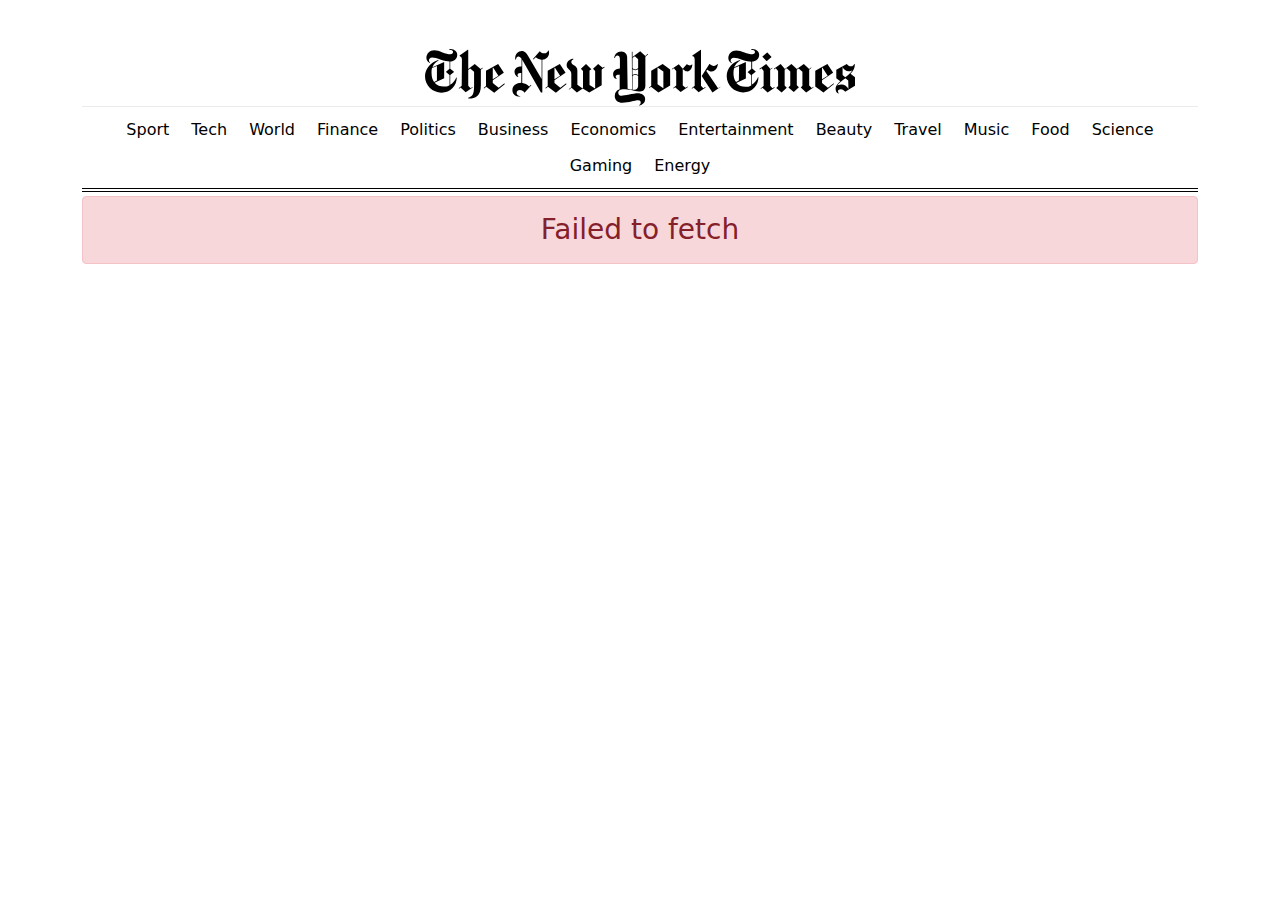
<file: Noona News.html>
<!DOCTYPE html>
<!-- saved from url=(0057)https://noona-times.netlify.app/#js-program-detail-bottom -->
<html lang="en"><head><meta http-equiv="Content-Type" content="text/html; charset=UTF-8">
    
    <meta http-equiv="X-UA-Compatible" content="IE=edge">
    <meta name="viewport" content="width=device-width, initial-scale=1.0">
    <title>Noona News</title>
    <script src="./Noona News_files/dab690a483.js" crossorigin="anonymous"></script><style media="all" id="fa-v4-font-face">/*!
 * Font Awesome Free 5.15.4 by @fontawesome - https://fontawesome.com
 * License - https://fontawesome.com/license/free (Icons: CC BY 4.0, Fonts: SIL OFL 1.1, Code: MIT License)
 */@font-face{font-family:"FontAwesome";font-display:block;src:url(https://ka-f.fontawesome.com/releases/v5.15.4/webfonts/free-fa-solid-900.eot);src:url(https://ka-f.fontawesome.com/releases/v5.15.4/webfonts/free-fa-solid-900.eot?#iefix) format("embedded-opentype"),url(https://ka-f.fontawesome.com/releases/v5.15.4/webfonts/free-fa-solid-900.woff2) format("woff2"),url(https://ka-f.fontawesome.com/releases/v5.15.4/webfonts/free-fa-solid-900.woff) format("woff"),url(https://ka-f.fontawesome.com/releases/v5.15.4/webfonts/free-fa-solid-900.ttf) format("truetype"),url(https://ka-f.fontawesome.com/releases/v5.15.4/webfonts/free-fa-solid-900.svg#fontawesome) format("svg")}@font-face{font-family:"FontAwesome";font-display:block;src:url(https://ka-f.fontawesome.com/releases/v5.15.4/webfonts/free-fa-brands-400.eot);src:url(https://ka-f.fontawesome.com/releases/v5.15.4/webfonts/free-fa-brands-400.eot?#iefix) format("embedded-opentype"),url(https://ka-f.fontawesome.com/releases/v5.15.4/webfonts/free-fa-brands-400.woff2) format("woff2"),url(https://ka-f.fontawesome.com/releases/v5.15.4/webfonts/free-fa-brands-400.woff) format("woff"),url(https://ka-f.fontawesome.com/releases/v5.15.4/webfonts/free-fa-brands-400.ttf) format("truetype"),url(https://ka-f.fontawesome.com/releases/v5.15.4/webfonts/free-fa-brands-400.svg#fontawesome) format("svg")}@font-face{font-family:"FontAwesome";font-display:block;src:url(https://ka-f.fontawesome.com/releases/v5.15.4/webfonts/free-fa-regular-400.eot);src:url(https://ka-f.fontawesome.com/releases/v5.15.4/webfonts/free-fa-regular-400.eot?#iefix) format("embedded-opentype"),url(https://ka-f.fontawesome.com/releases/v5.15.4/webfonts/free-fa-regular-400.woff2) format("woff2"),url(https://ka-f.fontawesome.com/releases/v5.15.4/webfonts/free-fa-regular-400.woff) format("woff"),url(https://ka-f.fontawesome.com/releases/v5.15.4/webfonts/free-fa-regular-400.ttf) format("truetype"),url(https://ka-f.fontawesome.com/releases/v5.15.4/webfonts/free-fa-regular-400.svg#fontawesome) format("svg");unicode-range:U+f004-f005,U+f007,U+f017,U+f022,U+f024,U+f02e,U+f03e,U+f044,U+f057-f059,U+f06e,U+f070,U+f075,U+f07b-f07c,U+f080,U+f086,U+f089,U+f094,U+f09d,U+f0a0,U+f0a4-f0a7,U+f0c5,U+f0c7-f0c8,U+f0e0,U+f0eb,U+f0f3,U+f0f8,U+f0fe,U+f111,U+f118-f11a,U+f11c,U+f133,U+f144,U+f146,U+f14a,U+f14d-f14e,U+f150-f152,U+f15b-f15c,U+f164-f165,U+f185-f186,U+f191-f192,U+f1ad,U+f1c1-f1c9,U+f1cd,U+f1d8,U+f1e3,U+f1ea,U+f1f6,U+f1f9,U+f20a,U+f247-f249,U+f24d,U+f254-f25b,U+f25d,U+f271-f274,U+f279,U+f28b,U+f28d,U+f2b5-f2b6,U+f2b9,U+f2bb,U+f2bd,U+f2c1-f2c2,U+f2d0,U+f2d2,U+f2dc,U+f2ed,U+f3a5,U+f3d1,U+f410}@font-face{font-family:"FontAwesome";font-display:block;src:url(https://ka-f.fontawesome.com/releases/v5.15.4/webfonts/free-fa-v4deprecations.eot);src:url(https://ka-f.fontawesome.com/releases/v5.15.4/webfonts/free-fa-v4deprecations.eot?#iefix) format("embedded-opentype"),url(https://ka-f.fontawesome.com/releases/v5.15.4/webfonts/free-fa-v4deprecations.woff2) format("woff2"),url(https://ka-f.fontawesome.com/releases/v5.15.4/webfonts/free-fa-v4deprecations.woff) format("woff"),url(https://ka-f.fontawesome.com/releases/v5.15.4/webfonts/free-fa-v4deprecations.ttf) format("truetype"),url(https://ka-f.fontawesome.com/releases/v5.15.4/webfonts/free-fa-v4deprecations.svg#fontawesome) format("svg");unicode-range:U+f003,U+f006,U+f014,U+f016,U+f01a-f01b,U+f01d,U+f040,U+f045-f047,U+f05c-f05d,U+f07d-f07e,U+f087-f088,U+f08a-f08b,U+f08e,U+f090,U+f096-f097,U+f0a2,U+f0e4-f0e6,U+f0ec-f0ee,U+f0f5-f0f7,U+f10c,U+f112,U+f114-f115,U+f11d,U+f123,U+f132,U+f145,U+f147-f149,U+f14c,U+f166,U+f16a,U+f172,U+f175-f178,U+f18e,U+f190,U+f196,U+f1b1,U+f1d9,U+f1db,U+f1f7,U+f20c,U+f219,U+f230,U+f24a,U+f250,U+f278,U+f27b,U+f283,U+f28c,U+f28e,U+f29b-f29c,U+f2b7,U+f2ba,U+f2bc,U+f2be,U+f2c0,U+f2c3,U+f2d3-f2d4}</style><style media="all" id="fa-v4-shims">/*!
 * Font Awesome Free 5.15.4 by @fontawesome - https://fontawesome.com
 * License - https://fontawesome.com/license/free (Icons: CC BY 4.0, Fonts: SIL OFL 1.1, Code: MIT License)
 */.fa.fa-glass:before{content:"\f000"}.fa.fa-meetup{font-family:"Font Awesome 5 Brands";font-weight:400}.fa.fa-star-o{font-family:"Font Awesome 5 Free";font-weight:400}.fa.fa-star-o:before{content:"\f005"}.fa.fa-close:before,.fa.fa-remove:before{content:"\f00d"}.fa.fa-gear:before{content:"\f013"}.fa.fa-trash-o{font-family:"Font Awesome 5 Free";font-weight:400}.fa.fa-trash-o:before{content:"\f2ed"}.fa.fa-file-o{font-family:"Font Awesome 5 Free";font-weight:400}.fa.fa-file-o:before{content:"\f15b"}.fa.fa-clock-o{font-family:"Font Awesome 5 Free";font-weight:400}.fa.fa-clock-o:before{content:"\f017"}.fa.fa-arrow-circle-o-down{font-family:"Font Awesome 5 Free";font-weight:400}.fa.fa-arrow-circle-o-down:before{content:"\f358"}.fa.fa-arrow-circle-o-up{font-family:"Font Awesome 5 Free";font-weight:400}.fa.fa-arrow-circle-o-up:before{content:"\f35b"}.fa.fa-play-circle-o{font-family:"Font Awesome 5 Free";font-weight:400}.fa.fa-play-circle-o:before{content:"\f144"}.fa.fa-repeat:before,.fa.fa-rotate-right:before{content:"\f01e"}.fa.fa-refresh:before{content:"\f021"}.fa.fa-list-alt{font-family:"Font Awesome 5 Free";font-weight:400}.fa.fa-dedent:before{content:"\f03b"}.fa.fa-video-camera:before{content:"\f03d"}.fa.fa-picture-o{font-family:"Font Awesome 5 Free";font-weight:400}.fa.fa-picture-o:before{content:"\f03e"}.fa.fa-photo{font-family:"Font Awesome 5 Free";font-weight:400}.fa.fa-photo:before{content:"\f03e"}.fa.fa-image{font-family:"Font Awesome 5 Free";font-weight:400}.fa.fa-image:before{content:"\f03e"}.fa.fa-pencil:before{content:"\f303"}.fa.fa-map-marker:before{content:"\f3c5"}.fa.fa-pencil-square-o{font-family:"Font Awesome 5 Free";font-weight:400}.fa.fa-pencil-square-o:before{content:"\f044"}.fa.fa-share-square-o{font-family:"Font Awesome 5 Free";font-weight:400}.fa.fa-share-square-o:before{content:"\f14d"}.fa.fa-check-square-o{font-family:"Font Awesome 5 Free";font-weight:400}.fa.fa-check-square-o:before{content:"\f14a"}.fa.fa-arrows:before{content:"\f0b2"}.fa.fa-times-circle-o{font-family:"Font Awesome 5 Free";font-weight:400}.fa.fa-times-circle-o:before{content:"\f057"}.fa.fa-check-circle-o{font-family:"Font Awesome 5 Free";font-weight:400}.fa.fa-check-circle-o:before{content:"\f058"}.fa.fa-mail-forward:before{content:"\f064"}.fa.fa-expand:before{content:"\f424"}.fa.fa-compress:before{content:"\f422"}.fa.fa-eye,.fa.fa-eye-slash{font-family:"Font Awesome 5 Free";font-weight:400}.fa.fa-warning:before{content:"\f071"}.fa.fa-calendar:before{content:"\f073"}.fa.fa-arrows-v:before{content:"\f338"}.fa.fa-arrows-h:before{content:"\f337"}.fa.fa-bar-chart{font-family:"Font Awesome 5 Free";font-weight:400}.fa.fa-bar-chart:before{content:"\f080"}.fa.fa-bar-chart-o{font-family:"Font Awesome 5 Free";font-weight:400}.fa.fa-bar-chart-o:before{content:"\f080"}.fa.fa-facebook-square,.fa.fa-twitter-square{font-family:"Font Awesome 5 Brands";font-weight:400}.fa.fa-gears:before{content:"\f085"}.fa.fa-thumbs-o-up{font-family:"Font Awesome 5 Free";font-weight:400}.fa.fa-thumbs-o-up:before{content:"\f164"}.fa.fa-thumbs-o-down{font-family:"Font Awesome 5 Free";font-weight:400}.fa.fa-thumbs-o-down:before{content:"\f165"}.fa.fa-heart-o{font-family:"Font Awesome 5 Free";font-weight:400}.fa.fa-heart-o:before{content:"\f004"}.fa.fa-sign-out:before{content:"\f2f5"}.fa.fa-linkedin-square{font-family:"Font Awesome 5 Brands";font-weight:400}.fa.fa-linkedin-square:before{content:"\f08c"}.fa.fa-thumb-tack:before{content:"\f08d"}.fa.fa-external-link:before{content:"\f35d"}.fa.fa-sign-in:before{content:"\f2f6"}.fa.fa-github-square{font-family:"Font Awesome 5 Brands";font-weight:400}.fa.fa-lemon-o{font-family:"Font Awesome 5 Free";font-weight:400}.fa.fa-lemon-o:before{content:"\f094"}.fa.fa-square-o{font-family:"Font Awesome 5 Free";font-weight:400}.fa.fa-square-o:before{content:"\f0c8"}.fa.fa-bookmark-o{font-family:"Font Awesome 5 Free";font-weight:400}.fa.fa-bookmark-o:before{content:"\f02e"}.fa.fa-facebook,.fa.fa-twitter{font-family:"Font Awesome 5 Brands";font-weight:400}.fa.fa-facebook:before{content:"\f39e"}.fa.fa-facebook-f{font-family:"Font Awesome 5 Brands";font-weight:400}.fa.fa-facebook-f:before{content:"\f39e"}.fa.fa-github{font-family:"Font Awesome 5 Brands";font-weight:400}.fa.fa-credit-card{font-family:"Font Awesome 5 Free";font-weight:400}.fa.fa-feed:before{content:"\f09e"}.fa.fa-hdd-o{font-family:"Font Awesome 5 Free";font-weight:400}.fa.fa-hdd-o:before{content:"\f0a0"}.fa.fa-hand-o-right{font-family:"Font Awesome 5 Free";font-weight:400}.fa.fa-hand-o-right:before{content:"\f0a4"}.fa.fa-hand-o-left{font-family:"Font Awesome 5 Free";font-weight:400}.fa.fa-hand-o-left:before{content:"\f0a5"}.fa.fa-hand-o-up{font-family:"Font Awesome 5 Free";font-weight:400}.fa.fa-hand-o-up:before{content:"\f0a6"}.fa.fa-hand-o-down{font-family:"Font Awesome 5 Free";font-weight:400}.fa.fa-hand-o-down:before{content:"\f0a7"}.fa.fa-arrows-alt:before{content:"\f31e"}.fa.fa-group:before{content:"\f0c0"}.fa.fa-chain:before{content:"\f0c1"}.fa.fa-scissors:before{content:"\f0c4"}.fa.fa-files-o{font-family:"Font Awesome 5 Free";font-weight:400}.fa.fa-files-o:before{content:"\f0c5"}.fa.fa-floppy-o{font-family:"Font Awesome 5 Free";font-weight:400}.fa.fa-floppy-o:before{content:"\f0c7"}.fa.fa-navicon:before,.fa.fa-reorder:before{content:"\f0c9"}.fa.fa-google-plus,.fa.fa-google-plus-square,.fa.fa-pinterest,.fa.fa-pinterest-square{font-family:"Font Awesome 5 Brands";font-weight:400}.fa.fa-google-plus:before{content:"\f0d5"}.fa.fa-money{font-family:"Font Awesome 5 Free";font-weight:400}.fa.fa-money:before{content:"\f3d1"}.fa.fa-unsorted:before{content:"\f0dc"}.fa.fa-sort-desc:before{content:"\f0dd"}.fa.fa-sort-asc:before{content:"\f0de"}.fa.fa-linkedin{font-family:"Font Awesome 5 Brands";font-weight:400}.fa.fa-linkedin:before{content:"\f0e1"}.fa.fa-rotate-left:before{content:"\f0e2"}.fa.fa-legal:before{content:"\f0e3"}.fa.fa-dashboard:before,.fa.fa-tachometer:before{content:"\f3fd"}.fa.fa-comment-o{font-family:"Font Awesome 5 Free";font-weight:400}.fa.fa-comment-o:before{content:"\f075"}.fa.fa-comments-o{font-family:"Font Awesome 5 Free";font-weight:400}.fa.fa-comments-o:before{content:"\f086"}.fa.fa-flash:before{content:"\f0e7"}.fa.fa-clipboard,.fa.fa-paste{font-family:"Font Awesome 5 Free";font-weight:400}.fa.fa-paste:before{content:"\f328"}.fa.fa-lightbulb-o{font-family:"Font Awesome 5 Free";font-weight:400}.fa.fa-lightbulb-o:before{content:"\f0eb"}.fa.fa-exchange:before{content:"\f362"}.fa.fa-cloud-download:before{content:"\f381"}.fa.fa-cloud-upload:before{content:"\f382"}.fa.fa-bell-o{font-family:"Font Awesome 5 Free";font-weight:400}.fa.fa-bell-o:before{content:"\f0f3"}.fa.fa-cutlery:before{content:"\f2e7"}.fa.fa-file-text-o{font-family:"Font Awesome 5 Free";font-weight:400}.fa.fa-file-text-o:before{content:"\f15c"}.fa.fa-building-o{font-family:"Font Awesome 5 Free";font-weight:400}.fa.fa-building-o:before{content:"\f1ad"}.fa.fa-hospital-o{font-family:"Font Awesome 5 Free";font-weight:400}.fa.fa-hospital-o:before{content:"\f0f8"}.fa.fa-tablet:before{content:"\f3fa"}.fa.fa-mobile-phone:before,.fa.fa-mobile:before{content:"\f3cd"}.fa.fa-circle-o{font-family:"Font Awesome 5 Free";font-weight:400}.fa.fa-circle-o:before{content:"\f111"}.fa.fa-mail-reply:before{content:"\f3e5"}.fa.fa-github-alt{font-family:"Font Awesome 5 Brands";font-weight:400}.fa.fa-folder-o{font-family:"Font Awesome 5 Free";font-weight:400}.fa.fa-folder-o:before{content:"\f07b"}.fa.fa-folder-open-o{font-family:"Font Awesome 5 Free";font-weight:400}.fa.fa-folder-open-o:before{content:"\f07c"}.fa.fa-smile-o{font-family:"Font Awesome 5 Free";font-weight:400}.fa.fa-smile-o:before{content:"\f118"}.fa.fa-frown-o{font-family:"Font Awesome 5 Free";font-weight:400}.fa.fa-frown-o:before{content:"\f119"}.fa.fa-meh-o{font-family:"Font Awesome 5 Free";font-weight:400}.fa.fa-meh-o:before{content:"\f11a"}.fa.fa-keyboard-o{font-family:"Font Awesome 5 Free";font-weight:400}.fa.fa-keyboard-o:before{content:"\f11c"}.fa.fa-flag-o{font-family:"Font Awesome 5 Free";font-weight:400}.fa.fa-flag-o:before{content:"\f024"}.fa.fa-mail-reply-all:before{content:"\f122"}.fa.fa-star-half-o{font-family:"Font Awesome 5 Free";font-weight:400}.fa.fa-star-half-o:before{content:"\f089"}.fa.fa-star-half-empty{font-family:"Font Awesome 5 Free";font-weight:400}.fa.fa-star-half-empty:before{content:"\f089"}.fa.fa-star-half-full{font-family:"Font Awesome 5 Free";font-weight:400}.fa.fa-star-half-full:before{content:"\f089"}.fa.fa-code-fork:before{content:"\f126"}.fa.fa-chain-broken:before{content:"\f127"}.fa.fa-shield:before{content:"\f3ed"}.fa.fa-calendar-o{font-family:"Font Awesome 5 Free";font-weight:400}.fa.fa-calendar-o:before{content:"\f133"}.fa.fa-css3,.fa.fa-html5,.fa.fa-maxcdn{font-family:"Font Awesome 5 Brands";font-weight:400}.fa.fa-ticket:before{content:"\f3ff"}.fa.fa-minus-square-o{font-family:"Font Awesome 5 Free";font-weight:400}.fa.fa-minus-square-o:before{content:"\f146"}.fa.fa-level-up:before{content:"\f3bf"}.fa.fa-level-down:before{content:"\f3be"}.fa.fa-pencil-square:before{content:"\f14b"}.fa.fa-external-link-square:before{content:"\f360"}.fa.fa-compass{font-family:"Font Awesome 5 Free";font-weight:400}.fa.fa-caret-square-o-down{font-family:"Font Awesome 5 Free";font-weight:400}.fa.fa-caret-square-o-down:before{content:"\f150"}.fa.fa-toggle-down{font-family:"Font Awesome 5 Free";font-weight:400}.fa.fa-toggle-down:before{content:"\f150"}.fa.fa-caret-square-o-up{font-family:"Font Awesome 5 Free";font-weight:400}.fa.fa-caret-square-o-up:before{content:"\f151"}.fa.fa-toggle-up{font-family:"Font Awesome 5 Free";font-weight:400}.fa.fa-toggle-up:before{content:"\f151"}.fa.fa-caret-square-o-right{font-family:"Font Awesome 5 Free";font-weight:400}.fa.fa-caret-square-o-right:before{content:"\f152"}.fa.fa-toggle-right{font-family:"Font Awesome 5 Free";font-weight:400}.fa.fa-toggle-right:before{content:"\f152"}.fa.fa-eur:before,.fa.fa-euro:before{content:"\f153"}.fa.fa-gbp:before{content:"\f154"}.fa.fa-dollar:before,.fa.fa-usd:before{content:"\f155"}.fa.fa-inr:before,.fa.fa-rupee:before{content:"\f156"}.fa.fa-cny:before,.fa.fa-jpy:before,.fa.fa-rmb:before,.fa.fa-yen:before{content:"\f157"}.fa.fa-rouble:before,.fa.fa-rub:before,.fa.fa-ruble:before{content:"\f158"}.fa.fa-krw:before,.fa.fa-won:before{content:"\f159"}.fa.fa-bitcoin,.fa.fa-btc{font-family:"Font Awesome 5 Brands";font-weight:400}.fa.fa-bitcoin:before{content:"\f15a"}.fa.fa-file-text:before{content:"\f15c"}.fa.fa-sort-alpha-asc:before{content:"\f15d"}.fa.fa-sort-alpha-desc:before{content:"\f881"}.fa.fa-sort-amount-asc:before{content:"\f160"}.fa.fa-sort-amount-desc:before{content:"\f884"}.fa.fa-sort-numeric-asc:before{content:"\f162"}.fa.fa-sort-numeric-desc:before{content:"\f886"}.fa.fa-xing,.fa.fa-xing-square,.fa.fa-youtube,.fa.fa-youtube-play,.fa.fa-youtube-square{font-family:"Font Awesome 5 Brands";font-weight:400}.fa.fa-youtube-play:before{content:"\f167"}.fa.fa-adn,.fa.fa-bitbucket,.fa.fa-bitbucket-square,.fa.fa-dropbox,.fa.fa-flickr,.fa.fa-instagram,.fa.fa-stack-overflow{font-family:"Font Awesome 5 Brands";font-weight:400}.fa.fa-bitbucket-square:before{content:"\f171"}.fa.fa-tumblr,.fa.fa-tumblr-square{font-family:"Font Awesome 5 Brands";font-weight:400}.fa.fa-long-arrow-down:before{content:"\f309"}.fa.fa-long-arrow-up:before{content:"\f30c"}.fa.fa-long-arrow-left:before{content:"\f30a"}.fa.fa-long-arrow-right:before{content:"\f30b"}.fa.fa-android,.fa.fa-apple,.fa.fa-dribbble,.fa.fa-foursquare,.fa.fa-gittip,.fa.fa-gratipay,.fa.fa-linux,.fa.fa-skype,.fa.fa-trello,.fa.fa-windows{font-family:"Font Awesome 5 Brands";font-weight:400}.fa.fa-gittip:before{content:"\f184"}.fa.fa-sun-o{font-family:"Font Awesome 5 Free";font-weight:400}.fa.fa-sun-o:before{content:"\f185"}.fa.fa-moon-o{font-family:"Font Awesome 5 Free";font-weight:400}.fa.fa-moon-o:before{content:"\f186"}.fa.fa-pagelines,.fa.fa-renren,.fa.fa-stack-exchange,.fa.fa-vk,.fa.fa-weibo{font-family:"Font Awesome 5 Brands";font-weight:400}.fa.fa-arrow-circle-o-right{font-family:"Font Awesome 5 Free";font-weight:400}.fa.fa-arrow-circle-o-right:before{content:"\f35a"}.fa.fa-arrow-circle-o-left{font-family:"Font Awesome 5 Free";font-weight:400}.fa.fa-arrow-circle-o-left:before{content:"\f359"}.fa.fa-caret-square-o-left{font-family:"Font Awesome 5 Free";font-weight:400}.fa.fa-caret-square-o-left:before{content:"\f191"}.fa.fa-toggle-left{font-family:"Font Awesome 5 Free";font-weight:400}.fa.fa-toggle-left:before{content:"\f191"}.fa.fa-dot-circle-o{font-family:"Font Awesome 5 Free";font-weight:400}.fa.fa-dot-circle-o:before{content:"\f192"}.fa.fa-vimeo-square{font-family:"Font Awesome 5 Brands";font-weight:400}.fa.fa-try:before,.fa.fa-turkish-lira:before{content:"\f195"}.fa.fa-plus-square-o{font-family:"Font Awesome 5 Free";font-weight:400}.fa.fa-plus-square-o:before{content:"\f0fe"}.fa.fa-openid,.fa.fa-slack,.fa.fa-wordpress{font-family:"Font Awesome 5 Brands";font-weight:400}.fa.fa-bank:before,.fa.fa-institution:before{content:"\f19c"}.fa.fa-mortar-board:before{content:"\f19d"}.fa.fa-delicious,.fa.fa-digg,.fa.fa-drupal,.fa.fa-google,.fa.fa-joomla,.fa.fa-pied-piper-alt,.fa.fa-pied-piper-pp,.fa.fa-reddit,.fa.fa-reddit-square,.fa.fa-stumbleupon,.fa.fa-stumbleupon-circle,.fa.fa-yahoo{font-family:"Font Awesome 5 Brands";font-weight:400}.fa.fa-spoon:before{content:"\f2e5"}.fa.fa-behance,.fa.fa-behance-square,.fa.fa-steam,.fa.fa-steam-square{font-family:"Font Awesome 5 Brands";font-weight:400}.fa.fa-automobile:before{content:"\f1b9"}.fa.fa-envelope-o{font-family:"Font Awesome 5 Free";font-weight:400}.fa.fa-envelope-o:before{content:"\f0e0"}.fa.fa-deviantart,.fa.fa-soundcloud,.fa.fa-spotify{font-family:"Font Awesome 5 Brands";font-weight:400}.fa.fa-file-pdf-o{font-family:"Font Awesome 5 Free";font-weight:400}.fa.fa-file-pdf-o:before{content:"\f1c1"}.fa.fa-file-word-o{font-family:"Font Awesome 5 Free";font-weight:400}.fa.fa-file-word-o:before{content:"\f1c2"}.fa.fa-file-excel-o{font-family:"Font Awesome 5 Free";font-weight:400}.fa.fa-file-excel-o:before{content:"\f1c3"}.fa.fa-file-powerpoint-o{font-family:"Font Awesome 5 Free";font-weight:400}.fa.fa-file-powerpoint-o:before{content:"\f1c4"}.fa.fa-file-image-o{font-family:"Font Awesome 5 Free";font-weight:400}.fa.fa-file-image-o:before{content:"\f1c5"}.fa.fa-file-photo-o{font-family:"Font Awesome 5 Free";font-weight:400}.fa.fa-file-photo-o:before{content:"\f1c5"}.fa.fa-file-picture-o{font-family:"Font Awesome 5 Free";font-weight:400}.fa.fa-file-picture-o:before{content:"\f1c5"}.fa.fa-file-archive-o{font-family:"Font Awesome 5 Free";font-weight:400}.fa.fa-file-archive-o:before{content:"\f1c6"}.fa.fa-file-zip-o{font-family:"Font Awesome 5 Free";font-weight:400}.fa.fa-file-zip-o:before{content:"\f1c6"}.fa.fa-file-audio-o{font-family:"Font Awesome 5 Free";font-weight:400}.fa.fa-file-audio-o:before{content:"\f1c7"}.fa.fa-file-sound-o{font-family:"Font Awesome 5 Free";font-weight:400}.fa.fa-file-sound-o:before{content:"\f1c7"}.fa.fa-file-video-o{font-family:"Font Awesome 5 Free";font-weight:400}.fa.fa-file-video-o:before{content:"\f1c8"}.fa.fa-file-movie-o{font-family:"Font Awesome 5 Free";font-weight:400}.fa.fa-file-movie-o:before{content:"\f1c8"}.fa.fa-file-code-o{font-family:"Font Awesome 5 Free";font-weight:400}.fa.fa-file-code-o:before{content:"\f1c9"}.fa.fa-codepen,.fa.fa-jsfiddle,.fa.fa-vine{font-family:"Font Awesome 5 Brands";font-weight:400}.fa.fa-life-bouy,.fa.fa-life-ring{font-family:"Font Awesome 5 Free";font-weight:400}.fa.fa-life-bouy:before{content:"\f1cd"}.fa.fa-life-buoy{font-family:"Font Awesome 5 Free";font-weight:400}.fa.fa-life-buoy:before{content:"\f1cd"}.fa.fa-life-saver{font-family:"Font Awesome 5 Free";font-weight:400}.fa.fa-life-saver:before{content:"\f1cd"}.fa.fa-support{font-family:"Font Awesome 5 Free";font-weight:400}.fa.fa-support:before{content:"\f1cd"}.fa.fa-circle-o-notch:before{content:"\f1ce"}.fa.fa-ra,.fa.fa-rebel{font-family:"Font Awesome 5 Brands";font-weight:400}.fa.fa-ra:before{content:"\f1d0"}.fa.fa-resistance{font-family:"Font Awesome 5 Brands";font-weight:400}.fa.fa-resistance:before{content:"\f1d0"}.fa.fa-empire,.fa.fa-ge{font-family:"Font Awesome 5 Brands";font-weight:400}.fa.fa-ge:before{content:"\f1d1"}.fa.fa-git,.fa.fa-git-square,.fa.fa-hacker-news,.fa.fa-y-combinator-square{font-family:"Font Awesome 5 Brands";font-weight:400}.fa.fa-y-combinator-square:before{content:"\f1d4"}.fa.fa-yc-square{font-family:"Font Awesome 5 Brands";font-weight:400}.fa.fa-yc-square:before{content:"\f1d4"}.fa.fa-qq,.fa.fa-tencent-weibo,.fa.fa-wechat,.fa.fa-weixin{font-family:"Font Awesome 5 Brands";font-weight:400}.fa.fa-wechat:before{content:"\f1d7"}.fa.fa-send:before{content:"\f1d8"}.fa.fa-paper-plane-o{font-family:"Font Awesome 5 Free";font-weight:400}.fa.fa-paper-plane-o:before{content:"\f1d8"}.fa.fa-send-o{font-family:"Font Awesome 5 Free";font-weight:400}.fa.fa-send-o:before{content:"\f1d8"}.fa.fa-circle-thin{font-family:"Font Awesome 5 Free";font-weight:400}.fa.fa-circle-thin:before{content:"\f111"}.fa.fa-header:before{content:"\f1dc"}.fa.fa-sliders:before{content:"\f1de"}.fa.fa-futbol-o{font-family:"Font Awesome 5 Free";font-weight:400}.fa.fa-futbol-o:before{content:"\f1e3"}.fa.fa-soccer-ball-o{font-family:"Font Awesome 5 Free";font-weight:400}.fa.fa-soccer-ball-o:before{content:"\f1e3"}.fa.fa-slideshare,.fa.fa-twitch,.fa.fa-yelp{font-family:"Font Awesome 5 Brands";font-weight:400}.fa.fa-newspaper-o{font-family:"Font Awesome 5 Free";font-weight:400}.fa.fa-newspaper-o:before{content:"\f1ea"}.fa.fa-cc-amex,.fa.fa-cc-discover,.fa.fa-cc-mastercard,.fa.fa-cc-paypal,.fa.fa-cc-stripe,.fa.fa-cc-visa,.fa.fa-google-wallet,.fa.fa-paypal{font-family:"Font Awesome 5 Brands";font-weight:400}.fa.fa-bell-slash-o{font-family:"Font Awesome 5 Free";font-weight:400}.fa.fa-bell-slash-o:before{content:"\f1f6"}.fa.fa-trash:before{content:"\f2ed"}.fa.fa-copyright{font-family:"Font Awesome 5 Free";font-weight:400}.fa.fa-eyedropper:before{content:"\f1fb"}.fa.fa-area-chart:before{content:"\f1fe"}.fa.fa-pie-chart:before{content:"\f200"}.fa.fa-line-chart:before{content:"\f201"}.fa.fa-angellist,.fa.fa-ioxhost,.fa.fa-lastfm,.fa.fa-lastfm-square{font-family:"Font Awesome 5 Brands";font-weight:400}.fa.fa-cc{font-family:"Font Awesome 5 Free";font-weight:400}.fa.fa-cc:before{content:"\f20a"}.fa.fa-ils:before,.fa.fa-shekel:before,.fa.fa-sheqel:before{content:"\f20b"}.fa.fa-meanpath{font-family:"Font Awesome 5 Brands";font-weight:400}.fa.fa-meanpath:before{content:"\f2b4"}.fa.fa-buysellads,.fa.fa-connectdevelop,.fa.fa-dashcube,.fa.fa-forumbee,.fa.fa-leanpub,.fa.fa-sellsy,.fa.fa-shirtsinbulk,.fa.fa-simplybuilt,.fa.fa-skyatlas{font-family:"Font Awesome 5 Brands";font-weight:400}.fa.fa-diamond{font-family:"Font Awesome 5 Free";font-weight:400}.fa.fa-diamond:before{content:"\f3a5"}.fa.fa-intersex:before{content:"\f224"}.fa.fa-facebook-official{font-family:"Font Awesome 5 Brands";font-weight:400}.fa.fa-facebook-official:before{content:"\f09a"}.fa.fa-pinterest-p,.fa.fa-whatsapp{font-family:"Font Awesome 5 Brands";font-weight:400}.fa.fa-hotel:before{content:"\f236"}.fa.fa-medium,.fa.fa-viacoin,.fa.fa-y-combinator,.fa.fa-yc{font-family:"Font Awesome 5 Brands";font-weight:400}.fa.fa-yc:before{content:"\f23b"}.fa.fa-expeditedssl,.fa.fa-opencart,.fa.fa-optin-monster{font-family:"Font Awesome 5 Brands";font-weight:400}.fa.fa-battery-4:before,.fa.fa-battery:before{content:"\f240"}.fa.fa-battery-3:before{content:"\f241"}.fa.fa-battery-2:before{content:"\f242"}.fa.fa-battery-1:before{content:"\f243"}.fa.fa-battery-0:before{content:"\f244"}.fa.fa-object-group,.fa.fa-object-ungroup,.fa.fa-sticky-note-o{font-family:"Font Awesome 5 Free";font-weight:400}.fa.fa-sticky-note-o:before{content:"\f249"}.fa.fa-cc-diners-club,.fa.fa-cc-jcb{font-family:"Font Awesome 5 Brands";font-weight:400}.fa.fa-clone,.fa.fa-hourglass-o{font-family:"Font Awesome 5 Free";font-weight:400}.fa.fa-hourglass-o:before{content:"\f254"}.fa.fa-hourglass-1:before{content:"\f251"}.fa.fa-hourglass-2:before{content:"\f252"}.fa.fa-hourglass-3:before{content:"\f253"}.fa.fa-hand-rock-o{font-family:"Font Awesome 5 Free";font-weight:400}.fa.fa-hand-rock-o:before{content:"\f255"}.fa.fa-hand-grab-o{font-family:"Font Awesome 5 Free";font-weight:400}.fa.fa-hand-grab-o:before{content:"\f255"}.fa.fa-hand-paper-o{font-family:"Font Awesome 5 Free";font-weight:400}.fa.fa-hand-paper-o:before{content:"\f256"}.fa.fa-hand-stop-o{font-family:"Font Awesome 5 Free";font-weight:400}.fa.fa-hand-stop-o:before{content:"\f256"}.fa.fa-hand-scissors-o{font-family:"Font Awesome 5 Free";font-weight:400}.fa.fa-hand-scissors-o:before{content:"\f257"}.fa.fa-hand-lizard-o{font-family:"Font Awesome 5 Free";font-weight:400}.fa.fa-hand-lizard-o:before{content:"\f258"}.fa.fa-hand-spock-o{font-family:"Font Awesome 5 Free";font-weight:400}.fa.fa-hand-spock-o:before{content:"\f259"}.fa.fa-hand-pointer-o{font-family:"Font Awesome 5 Free";font-weight:400}.fa.fa-hand-pointer-o:before{content:"\f25a"}.fa.fa-hand-peace-o{font-family:"Font Awesome 5 Free";font-weight:400}.fa.fa-hand-peace-o:before{content:"\f25b"}.fa.fa-registered{font-family:"Font Awesome 5 Free";font-weight:400}.fa.fa-chrome,.fa.fa-creative-commons,.fa.fa-firefox,.fa.fa-get-pocket,.fa.fa-gg,.fa.fa-gg-circle,.fa.fa-internet-explorer,.fa.fa-odnoklassniki,.fa.fa-odnoklassniki-square,.fa.fa-opera,.fa.fa-safari,.fa.fa-wikipedia-w{font-family:"Font Awesome 5 Brands";font-weight:400}.fa.fa-television:before{content:"\f26c"}.fa.fa-500px,.fa.fa-amazon,.fa.fa-contao{font-family:"Font Awesome 5 Brands";font-weight:400}.fa.fa-calendar-plus-o{font-family:"Font Awesome 5 Free";font-weight:400}.fa.fa-calendar-plus-o:before{content:"\f271"}.fa.fa-calendar-minus-o{font-family:"Font Awesome 5 Free";font-weight:400}.fa.fa-calendar-minus-o:before{content:"\f272"}.fa.fa-calendar-times-o{font-family:"Font Awesome 5 Free";font-weight:400}.fa.fa-calendar-times-o:before{content:"\f273"}.fa.fa-calendar-check-o{font-family:"Font Awesome 5 Free";font-weight:400}.fa.fa-calendar-check-o:before{content:"\f274"}.fa.fa-map-o{font-family:"Font Awesome 5 Free";font-weight:400}.fa.fa-map-o:before{content:"\f279"}.fa.fa-commenting:before{content:"\f4ad"}.fa.fa-commenting-o{font-family:"Font Awesome 5 Free";font-weight:400}.fa.fa-commenting-o:before{content:"\f4ad"}.fa.fa-houzz,.fa.fa-vimeo{font-family:"Font Awesome 5 Brands";font-weight:400}.fa.fa-vimeo:before{content:"\f27d"}.fa.fa-black-tie,.fa.fa-edge,.fa.fa-fonticons,.fa.fa-reddit-alien{font-family:"Font Awesome 5 Brands";font-weight:400}.fa.fa-credit-card-alt:before{content:"\f09d"}.fa.fa-codiepie,.fa.fa-fort-awesome,.fa.fa-mixcloud,.fa.fa-modx,.fa.fa-product-hunt,.fa.fa-scribd,.fa.fa-usb{font-family:"Font Awesome 5 Brands";font-weight:400}.fa.fa-pause-circle-o{font-family:"Font Awesome 5 Free";font-weight:400}.fa.fa-pause-circle-o:before{content:"\f28b"}.fa.fa-stop-circle-o{font-family:"Font Awesome 5 Free";font-weight:400}.fa.fa-stop-circle-o:before{content:"\f28d"}.fa.fa-bluetooth,.fa.fa-bluetooth-b,.fa.fa-envira,.fa.fa-gitlab,.fa.fa-wheelchair-alt,.fa.fa-wpbeginner,.fa.fa-wpforms{font-family:"Font Awesome 5 Brands";font-weight:400}.fa.fa-wheelchair-alt:before{content:"\f368"}.fa.fa-question-circle-o{font-family:"Font Awesome 5 Free";font-weight:400}.fa.fa-question-circle-o:before{content:"\f059"}.fa.fa-volume-control-phone:before{content:"\f2a0"}.fa.fa-asl-interpreting:before{content:"\f2a3"}.fa.fa-deafness:before,.fa.fa-hard-of-hearing:before{content:"\f2a4"}.fa.fa-glide,.fa.fa-glide-g{font-family:"Font Awesome 5 Brands";font-weight:400}.fa.fa-signing:before{content:"\f2a7"}.fa.fa-first-order,.fa.fa-google-plus-official,.fa.fa-pied-piper,.fa.fa-snapchat,.fa.fa-snapchat-ghost,.fa.fa-snapchat-square,.fa.fa-themeisle,.fa.fa-viadeo,.fa.fa-viadeo-square,.fa.fa-yoast{font-family:"Font Awesome 5 Brands";font-weight:400}.fa.fa-google-plus-official:before{content:"\f2b3"}.fa.fa-google-plus-circle{font-family:"Font Awesome 5 Brands";font-weight:400}.fa.fa-google-plus-circle:before{content:"\f2b3"}.fa.fa-fa,.fa.fa-font-awesome{font-family:"Font Awesome 5 Brands";font-weight:400}.fa.fa-fa:before{content:"\f2b4"}.fa.fa-handshake-o{font-family:"Font Awesome 5 Free";font-weight:400}.fa.fa-handshake-o:before{content:"\f2b5"}.fa.fa-envelope-open-o{font-family:"Font Awesome 5 Free";font-weight:400}.fa.fa-envelope-open-o:before{content:"\f2b6"}.fa.fa-linode{font-family:"Font Awesome 5 Brands";font-weight:400}.fa.fa-address-book-o{font-family:"Font Awesome 5 Free";font-weight:400}.fa.fa-address-book-o:before{content:"\f2b9"}.fa.fa-vcard:before{content:"\f2bb"}.fa.fa-address-card-o{font-family:"Font Awesome 5 Free";font-weight:400}.fa.fa-address-card-o:before{content:"\f2bb"}.fa.fa-vcard-o{font-family:"Font Awesome 5 Free";font-weight:400}.fa.fa-vcard-o:before{content:"\f2bb"}.fa.fa-user-circle-o{font-family:"Font Awesome 5 Free";font-weight:400}.fa.fa-user-circle-o:before{content:"\f2bd"}.fa.fa-user-o{font-family:"Font Awesome 5 Free";font-weight:400}.fa.fa-user-o:before{content:"\f007"}.fa.fa-id-badge{font-family:"Font Awesome 5 Free";font-weight:400}.fa.fa-drivers-license:before{content:"\f2c2"}.fa.fa-id-card-o{font-family:"Font Awesome 5 Free";font-weight:400}.fa.fa-id-card-o:before{content:"\f2c2"}.fa.fa-drivers-license-o{font-family:"Font Awesome 5 Free";font-weight:400}.fa.fa-drivers-license-o:before{content:"\f2c2"}.fa.fa-free-code-camp,.fa.fa-quora,.fa.fa-telegram{font-family:"Font Awesome 5 Brands";font-weight:400}.fa.fa-thermometer-4:before,.fa.fa-thermometer:before{content:"\f2c7"}.fa.fa-thermometer-3:before{content:"\f2c8"}.fa.fa-thermometer-2:before{content:"\f2c9"}.fa.fa-thermometer-1:before{content:"\f2ca"}.fa.fa-thermometer-0:before{content:"\f2cb"}.fa.fa-bathtub:before,.fa.fa-s15:before{content:"\f2cd"}.fa.fa-window-maximize,.fa.fa-window-restore{font-family:"Font Awesome 5 Free";font-weight:400}.fa.fa-times-rectangle:before{content:"\f410"}.fa.fa-window-close-o{font-family:"Font Awesome 5 Free";font-weight:400}.fa.fa-window-close-o:before{content:"\f410"}.fa.fa-times-rectangle-o{font-family:"Font Awesome 5 Free";font-weight:400}.fa.fa-times-rectangle-o:before{content:"\f410"}.fa.fa-bandcamp,.fa.fa-eercast,.fa.fa-etsy,.fa.fa-grav,.fa.fa-imdb,.fa.fa-ravelry{font-family:"Font Awesome 5 Brands";font-weight:400}.fa.fa-eercast:before{content:"\f2da"}.fa.fa-snowflake-o{font-family:"Font Awesome 5 Free";font-weight:400}.fa.fa-snowflake-o:before{content:"\f2dc"}.fa.fa-superpowers,.fa.fa-wpexplorer{font-family:"Font Awesome 5 Brands";font-weight:400}.fa.fa-cab:before{content:"\f1ba"}</style><style media="all" id="fa-main">/*!
 * Font Awesome Free 5.15.4 by @fontawesome - https://fontawesome.com
 * License - https://fontawesome.com/license/free (Icons: CC BY 4.0, Fonts: SIL OFL 1.1, Code: MIT License)
 */.fa,.fab,.fad,.fal,.far,.fas{-moz-osx-font-smoothing:grayscale;-webkit-font-smoothing:antialiased;display:inline-block;font-style:normal;font-variant:normal;text-rendering:auto;line-height:1}.fa-lg{font-size:1.33333em;line-height:.75em;vertical-align:-.0667em}.fa-xs{font-size:.75em}.fa-sm{font-size:.875em}.fa-1x{font-size:1em}.fa-2x{font-size:2em}.fa-3x{font-size:3em}.fa-4x{font-size:4em}.fa-5x{font-size:5em}.fa-6x{font-size:6em}.fa-7x{font-size:7em}.fa-8x{font-size:8em}.fa-9x{font-size:9em}.fa-10x{font-size:10em}.fa-fw{text-align:center;width:1.25em}.fa-ul{list-style-type:none;margin-left:2.5em;padding-left:0}.fa-ul>li{position:relative}.fa-li{left:-2em;position:absolute;text-align:center;width:2em;line-height:inherit}.fa-border{border:.08em solid #eee;border-radius:.1em;padding:.2em .25em .15em}.fa-pull-left{float:left}.fa-pull-right{float:right}.fa.fa-pull-left,.fab.fa-pull-left,.fal.fa-pull-left,.far.fa-pull-left,.fas.fa-pull-left{margin-right:.3em}.fa.fa-pull-right,.fab.fa-pull-right,.fal.fa-pull-right,.far.fa-pull-right,.fas.fa-pull-right{margin-left:.3em}.fa-spin{-webkit-animation:fa-spin 2s linear infinite;animation:fa-spin 2s linear infinite}.fa-pulse{-webkit-animation:fa-spin 1s steps(8) infinite;animation:fa-spin 1s steps(8) infinite}@-webkit-keyframes fa-spin{0%{-webkit-transform:rotate(0deg);transform:rotate(0deg)}to{-webkit-transform:rotate(1turn);transform:rotate(1turn)}}@keyframes fa-spin{0%{-webkit-transform:rotate(0deg);transform:rotate(0deg)}to{-webkit-transform:rotate(1turn);transform:rotate(1turn)}}.fa-rotate-90{-ms-filter:"progid:DXImageTransform.Microsoft.BasicImage(rotation=1)";-webkit-transform:rotate(90deg);transform:rotate(90deg)}.fa-rotate-180{-ms-filter:"progid:DXImageTransform.Microsoft.BasicImage(rotation=2)";-webkit-transform:rotate(180deg);transform:rotate(180deg)}.fa-rotate-270{-ms-filter:"progid:DXImageTransform.Microsoft.BasicImage(rotation=3)";-webkit-transform:rotate(270deg);transform:rotate(270deg)}.fa-flip-horizontal{-ms-filter:"progid:DXImageTransform.Microsoft.BasicImage(rotation=0, mirror=1)";-webkit-transform:scaleX(-1);transform:scaleX(-1)}.fa-flip-vertical{-webkit-transform:scaleY(-1);transform:scaleY(-1)}.fa-flip-both,.fa-flip-horizontal.fa-flip-vertical,.fa-flip-vertical{-ms-filter:"progid:DXImageTransform.Microsoft.BasicImage(rotation=2, mirror=1)"}.fa-flip-both,.fa-flip-horizontal.fa-flip-vertical{-webkit-transform:scale(-1);transform:scale(-1)}:root .fa-flip-both,:root .fa-flip-horizontal,:root .fa-flip-vertical,:root .fa-rotate-90,:root .fa-rotate-180,:root .fa-rotate-270{-webkit-filter:none;filter:none}.fa-stack{display:inline-block;height:2em;line-height:2em;position:relative;vertical-align:middle;width:2.5em}.fa-stack-1x,.fa-stack-2x{left:0;position:absolute;text-align:center;width:100%}.fa-stack-1x{line-height:inherit}.fa-stack-2x{font-size:2em}.fa-inverse{color:#fff}.fa-500px:before{content:"\f26e"}.fa-accessible-icon:before{content:"\f368"}.fa-accusoft:before{content:"\f369"}.fa-acquisitions-incorporated:before{content:"\f6af"}.fa-ad:before{content:"\f641"}.fa-address-book:before{content:"\f2b9"}.fa-address-card:before{content:"\f2bb"}.fa-adjust:before{content:"\f042"}.fa-adn:before{content:"\f170"}.fa-adversal:before{content:"\f36a"}.fa-affiliatetheme:before{content:"\f36b"}.fa-air-freshener:before{content:"\f5d0"}.fa-airbnb:before{content:"\f834"}.fa-algolia:before{content:"\f36c"}.fa-align-center:before{content:"\f037"}.fa-align-justify:before{content:"\f039"}.fa-align-left:before{content:"\f036"}.fa-align-right:before{content:"\f038"}.fa-alipay:before{content:"\f642"}.fa-allergies:before{content:"\f461"}.fa-amazon:before{content:"\f270"}.fa-amazon-pay:before{content:"\f42c"}.fa-ambulance:before{content:"\f0f9"}.fa-american-sign-language-interpreting:before{content:"\f2a3"}.fa-amilia:before{content:"\f36d"}.fa-anchor:before{content:"\f13d"}.fa-android:before{content:"\f17b"}.fa-angellist:before{content:"\f209"}.fa-angle-double-down:before{content:"\f103"}.fa-angle-double-left:before{content:"\f100"}.fa-angle-double-right:before{content:"\f101"}.fa-angle-double-up:before{content:"\f102"}.fa-angle-down:before{content:"\f107"}.fa-angle-left:before{content:"\f104"}.fa-angle-right:before{content:"\f105"}.fa-angle-up:before{content:"\f106"}.fa-angry:before{content:"\f556"}.fa-angrycreative:before{content:"\f36e"}.fa-angular:before{content:"\f420"}.fa-ankh:before{content:"\f644"}.fa-app-store:before{content:"\f36f"}.fa-app-store-ios:before{content:"\f370"}.fa-apper:before{content:"\f371"}.fa-apple:before{content:"\f179"}.fa-apple-alt:before{content:"\f5d1"}.fa-apple-pay:before{content:"\f415"}.fa-archive:before{content:"\f187"}.fa-archway:before{content:"\f557"}.fa-arrow-alt-circle-down:before{content:"\f358"}.fa-arrow-alt-circle-left:before{content:"\f359"}.fa-arrow-alt-circle-right:before{content:"\f35a"}.fa-arrow-alt-circle-up:before{content:"\f35b"}.fa-arrow-circle-down:before{content:"\f0ab"}.fa-arrow-circle-left:before{content:"\f0a8"}.fa-arrow-circle-right:before{content:"\f0a9"}.fa-arrow-circle-up:before{content:"\f0aa"}.fa-arrow-down:before{content:"\f063"}.fa-arrow-left:before{content:"\f060"}.fa-arrow-right:before{content:"\f061"}.fa-arrow-up:before{content:"\f062"}.fa-arrows-alt:before{content:"\f0b2"}.fa-arrows-alt-h:before{content:"\f337"}.fa-arrows-alt-v:before{content:"\f338"}.fa-artstation:before{content:"\f77a"}.fa-assistive-listening-systems:before{content:"\f2a2"}.fa-asterisk:before{content:"\f069"}.fa-asymmetrik:before{content:"\f372"}.fa-at:before{content:"\f1fa"}.fa-atlas:before{content:"\f558"}.fa-atlassian:before{content:"\f77b"}.fa-atom:before{content:"\f5d2"}.fa-audible:before{content:"\f373"}.fa-audio-description:before{content:"\f29e"}.fa-autoprefixer:before{content:"\f41c"}.fa-avianex:before{content:"\f374"}.fa-aviato:before{content:"\f421"}.fa-award:before{content:"\f559"}.fa-aws:before{content:"\f375"}.fa-baby:before{content:"\f77c"}.fa-baby-carriage:before{content:"\f77d"}.fa-backspace:before{content:"\f55a"}.fa-backward:before{content:"\f04a"}.fa-bacon:before{content:"\f7e5"}.fa-bacteria:before{content:"\e059"}.fa-bacterium:before{content:"\e05a"}.fa-bahai:before{content:"\f666"}.fa-balance-scale:before{content:"\f24e"}.fa-balance-scale-left:before{content:"\f515"}.fa-balance-scale-right:before{content:"\f516"}.fa-ban:before{content:"\f05e"}.fa-band-aid:before{content:"\f462"}.fa-bandcamp:before{content:"\f2d5"}.fa-barcode:before{content:"\f02a"}.fa-bars:before{content:"\f0c9"}.fa-baseball-ball:before{content:"\f433"}.fa-basketball-ball:before{content:"\f434"}.fa-bath:before{content:"\f2cd"}.fa-battery-empty:before{content:"\f244"}.fa-battery-full:before{content:"\f240"}.fa-battery-half:before{content:"\f242"}.fa-battery-quarter:before{content:"\f243"}.fa-battery-three-quarters:before{content:"\f241"}.fa-battle-net:before{content:"\f835"}.fa-bed:before{content:"\f236"}.fa-beer:before{content:"\f0fc"}.fa-behance:before{content:"\f1b4"}.fa-behance-square:before{content:"\f1b5"}.fa-bell:before{content:"\f0f3"}.fa-bell-slash:before{content:"\f1f6"}.fa-bezier-curve:before{content:"\f55b"}.fa-bible:before{content:"\f647"}.fa-bicycle:before{content:"\f206"}.fa-biking:before{content:"\f84a"}.fa-bimobject:before{content:"\f378"}.fa-binoculars:before{content:"\f1e5"}.fa-biohazard:before{content:"\f780"}.fa-birthday-cake:before{content:"\f1fd"}.fa-bitbucket:before{content:"\f171"}.fa-bitcoin:before{content:"\f379"}.fa-bity:before{content:"\f37a"}.fa-black-tie:before{content:"\f27e"}.fa-blackberry:before{content:"\f37b"}.fa-blender:before{content:"\f517"}.fa-blender-phone:before{content:"\f6b6"}.fa-blind:before{content:"\f29d"}.fa-blog:before{content:"\f781"}.fa-blogger:before{content:"\f37c"}.fa-blogger-b:before{content:"\f37d"}.fa-bluetooth:before{content:"\f293"}.fa-bluetooth-b:before{content:"\f294"}.fa-bold:before{content:"\f032"}.fa-bolt:before{content:"\f0e7"}.fa-bomb:before{content:"\f1e2"}.fa-bone:before{content:"\f5d7"}.fa-bong:before{content:"\f55c"}.fa-book:before{content:"\f02d"}.fa-book-dead:before{content:"\f6b7"}.fa-book-medical:before{content:"\f7e6"}.fa-book-open:before{content:"\f518"}.fa-book-reader:before{content:"\f5da"}.fa-bookmark:before{content:"\f02e"}.fa-bootstrap:before{content:"\f836"}.fa-border-all:before{content:"\f84c"}.fa-border-none:before{content:"\f850"}.fa-border-style:before{content:"\f853"}.fa-bowling-ball:before{content:"\f436"}.fa-box:before{content:"\f466"}.fa-box-open:before{content:"\f49e"}.fa-box-tissue:before{content:"\e05b"}.fa-boxes:before{content:"\f468"}.fa-braille:before{content:"\f2a1"}.fa-brain:before{content:"\f5dc"}.fa-bread-slice:before{content:"\f7ec"}.fa-briefcase:before{content:"\f0b1"}.fa-briefcase-medical:before{content:"\f469"}.fa-broadcast-tower:before{content:"\f519"}.fa-broom:before{content:"\f51a"}.fa-brush:before{content:"\f55d"}.fa-btc:before{content:"\f15a"}.fa-buffer:before{content:"\f837"}.fa-bug:before{content:"\f188"}.fa-building:before{content:"\f1ad"}.fa-bullhorn:before{content:"\f0a1"}.fa-bullseye:before{content:"\f140"}.fa-burn:before{content:"\f46a"}.fa-buromobelexperte:before{content:"\f37f"}.fa-bus:before{content:"\f207"}.fa-bus-alt:before{content:"\f55e"}.fa-business-time:before{content:"\f64a"}.fa-buy-n-large:before{content:"\f8a6"}.fa-buysellads:before{content:"\f20d"}.fa-calculator:before{content:"\f1ec"}.fa-calendar:before{content:"\f133"}.fa-calendar-alt:before{content:"\f073"}.fa-calendar-check:before{content:"\f274"}.fa-calendar-day:before{content:"\f783"}.fa-calendar-minus:before{content:"\f272"}.fa-calendar-plus:before{content:"\f271"}.fa-calendar-times:before{content:"\f273"}.fa-calendar-week:before{content:"\f784"}.fa-camera:before{content:"\f030"}.fa-camera-retro:before{content:"\f083"}.fa-campground:before{content:"\f6bb"}.fa-canadian-maple-leaf:before{content:"\f785"}.fa-candy-cane:before{content:"\f786"}.fa-cannabis:before{content:"\f55f"}.fa-capsules:before{content:"\f46b"}.fa-car:before{content:"\f1b9"}.fa-car-alt:before{content:"\f5de"}.fa-car-battery:before{content:"\f5df"}.fa-car-crash:before{content:"\f5e1"}.fa-car-side:before{content:"\f5e4"}.fa-caravan:before{content:"\f8ff"}.fa-caret-down:before{content:"\f0d7"}.fa-caret-left:before{content:"\f0d9"}.fa-caret-right:before{content:"\f0da"}.fa-caret-square-down:before{content:"\f150"}.fa-caret-square-left:before{content:"\f191"}.fa-caret-square-right:before{content:"\f152"}.fa-caret-square-up:before{content:"\f151"}.fa-caret-up:before{content:"\f0d8"}.fa-carrot:before{content:"\f787"}.fa-cart-arrow-down:before{content:"\f218"}.fa-cart-plus:before{content:"\f217"}.fa-cash-register:before{content:"\f788"}.fa-cat:before{content:"\f6be"}.fa-cc-amazon-pay:before{content:"\f42d"}.fa-cc-amex:before{content:"\f1f3"}.fa-cc-apple-pay:before{content:"\f416"}.fa-cc-diners-club:before{content:"\f24c"}.fa-cc-discover:before{content:"\f1f2"}.fa-cc-jcb:before{content:"\f24b"}.fa-cc-mastercard:before{content:"\f1f1"}.fa-cc-paypal:before{content:"\f1f4"}.fa-cc-stripe:before{content:"\f1f5"}.fa-cc-visa:before{content:"\f1f0"}.fa-centercode:before{content:"\f380"}.fa-centos:before{content:"\f789"}.fa-certificate:before{content:"\f0a3"}.fa-chair:before{content:"\f6c0"}.fa-chalkboard:before{content:"\f51b"}.fa-chalkboard-teacher:before{content:"\f51c"}.fa-charging-station:before{content:"\f5e7"}.fa-chart-area:before{content:"\f1fe"}.fa-chart-bar:before{content:"\f080"}.fa-chart-line:before{content:"\f201"}.fa-chart-pie:before{content:"\f200"}.fa-check:before{content:"\f00c"}.fa-check-circle:before{content:"\f058"}.fa-check-double:before{content:"\f560"}.fa-check-square:before{content:"\f14a"}.fa-cheese:before{content:"\f7ef"}.fa-chess:before{content:"\f439"}.fa-chess-bishop:before{content:"\f43a"}.fa-chess-board:before{content:"\f43c"}.fa-chess-king:before{content:"\f43f"}.fa-chess-knight:before{content:"\f441"}.fa-chess-pawn:before{content:"\f443"}.fa-chess-queen:before{content:"\f445"}.fa-chess-rook:before{content:"\f447"}.fa-chevron-circle-down:before{content:"\f13a"}.fa-chevron-circle-left:before{content:"\f137"}.fa-chevron-circle-right:before{content:"\f138"}.fa-chevron-circle-up:before{content:"\f139"}.fa-chevron-down:before{content:"\f078"}.fa-chevron-left:before{content:"\f053"}.fa-chevron-right:before{content:"\f054"}.fa-chevron-up:before{content:"\f077"}.fa-child:before{content:"\f1ae"}.fa-chrome:before{content:"\f268"}.fa-chromecast:before{content:"\f838"}.fa-church:before{content:"\f51d"}.fa-circle:before{content:"\f111"}.fa-circle-notch:before{content:"\f1ce"}.fa-city:before{content:"\f64f"}.fa-clinic-medical:before{content:"\f7f2"}.fa-clipboard:before{content:"\f328"}.fa-clipboard-check:before{content:"\f46c"}.fa-clipboard-list:before{content:"\f46d"}.fa-clock:before{content:"\f017"}.fa-clone:before{content:"\f24d"}.fa-closed-captioning:before{content:"\f20a"}.fa-cloud:before{content:"\f0c2"}.fa-cloud-download-alt:before{content:"\f381"}.fa-cloud-meatball:before{content:"\f73b"}.fa-cloud-moon:before{content:"\f6c3"}.fa-cloud-moon-rain:before{content:"\f73c"}.fa-cloud-rain:before{content:"\f73d"}.fa-cloud-showers-heavy:before{content:"\f740"}.fa-cloud-sun:before{content:"\f6c4"}.fa-cloud-sun-rain:before{content:"\f743"}.fa-cloud-upload-alt:before{content:"\f382"}.fa-cloudflare:before{content:"\e07d"}.fa-cloudscale:before{content:"\f383"}.fa-cloudsmith:before{content:"\f384"}.fa-cloudversify:before{content:"\f385"}.fa-cocktail:before{content:"\f561"}.fa-code:before{content:"\f121"}.fa-code-branch:before{content:"\f126"}.fa-codepen:before{content:"\f1cb"}.fa-codiepie:before{content:"\f284"}.fa-coffee:before{content:"\f0f4"}.fa-cog:before{content:"\f013"}.fa-cogs:before{content:"\f085"}.fa-coins:before{content:"\f51e"}.fa-columns:before{content:"\f0db"}.fa-comment:before{content:"\f075"}.fa-comment-alt:before{content:"\f27a"}.fa-comment-dollar:before{content:"\f651"}.fa-comment-dots:before{content:"\f4ad"}.fa-comment-medical:before{content:"\f7f5"}.fa-comment-slash:before{content:"\f4b3"}.fa-comments:before{content:"\f086"}.fa-comments-dollar:before{content:"\f653"}.fa-compact-disc:before{content:"\f51f"}.fa-compass:before{content:"\f14e"}.fa-compress:before{content:"\f066"}.fa-compress-alt:before{content:"\f422"}.fa-compress-arrows-alt:before{content:"\f78c"}.fa-concierge-bell:before{content:"\f562"}.fa-confluence:before{content:"\f78d"}.fa-connectdevelop:before{content:"\f20e"}.fa-contao:before{content:"\f26d"}.fa-cookie:before{content:"\f563"}.fa-cookie-bite:before{content:"\f564"}.fa-copy:before{content:"\f0c5"}.fa-copyright:before{content:"\f1f9"}.fa-cotton-bureau:before{content:"\f89e"}.fa-couch:before{content:"\f4b8"}.fa-cpanel:before{content:"\f388"}.fa-creative-commons:before{content:"\f25e"}.fa-creative-commons-by:before{content:"\f4e7"}.fa-creative-commons-nc:before{content:"\f4e8"}.fa-creative-commons-nc-eu:before{content:"\f4e9"}.fa-creative-commons-nc-jp:before{content:"\f4ea"}.fa-creative-commons-nd:before{content:"\f4eb"}.fa-creative-commons-pd:before{content:"\f4ec"}.fa-creative-commons-pd-alt:before{content:"\f4ed"}.fa-creative-commons-remix:before{content:"\f4ee"}.fa-creative-commons-sa:before{content:"\f4ef"}.fa-creative-commons-sampling:before{content:"\f4f0"}.fa-creative-commons-sampling-plus:before{content:"\f4f1"}.fa-creative-commons-share:before{content:"\f4f2"}.fa-creative-commons-zero:before{content:"\f4f3"}.fa-credit-card:before{content:"\f09d"}.fa-critical-role:before{content:"\f6c9"}.fa-crop:before{content:"\f125"}.fa-crop-alt:before{content:"\f565"}.fa-cross:before{content:"\f654"}.fa-crosshairs:before{content:"\f05b"}.fa-crow:before{content:"\f520"}.fa-crown:before{content:"\f521"}.fa-crutch:before{content:"\f7f7"}.fa-css3:before{content:"\f13c"}.fa-css3-alt:before{content:"\f38b"}.fa-cube:before{content:"\f1b2"}.fa-cubes:before{content:"\f1b3"}.fa-cut:before{content:"\f0c4"}.fa-cuttlefish:before{content:"\f38c"}.fa-d-and-d:before{content:"\f38d"}.fa-d-and-d-beyond:before{content:"\f6ca"}.fa-dailymotion:before{content:"\e052"}.fa-dashcube:before{content:"\f210"}.fa-database:before{content:"\f1c0"}.fa-deaf:before{content:"\f2a4"}.fa-deezer:before{content:"\e077"}.fa-delicious:before{content:"\f1a5"}.fa-democrat:before{content:"\f747"}.fa-deploydog:before{content:"\f38e"}.fa-deskpro:before{content:"\f38f"}.fa-desktop:before{content:"\f108"}.fa-dev:before{content:"\f6cc"}.fa-deviantart:before{content:"\f1bd"}.fa-dharmachakra:before{content:"\f655"}.fa-dhl:before{content:"\f790"}.fa-diagnoses:before{content:"\f470"}.fa-diaspora:before{content:"\f791"}.fa-dice:before{content:"\f522"}.fa-dice-d20:before{content:"\f6cf"}.fa-dice-d6:before{content:"\f6d1"}.fa-dice-five:before{content:"\f523"}.fa-dice-four:before{content:"\f524"}.fa-dice-one:before{content:"\f525"}.fa-dice-six:before{content:"\f526"}.fa-dice-three:before{content:"\f527"}.fa-dice-two:before{content:"\f528"}.fa-digg:before{content:"\f1a6"}.fa-digital-ocean:before{content:"\f391"}.fa-digital-tachograph:before{content:"\f566"}.fa-directions:before{content:"\f5eb"}.fa-discord:before{content:"\f392"}.fa-discourse:before{content:"\f393"}.fa-disease:before{content:"\f7fa"}.fa-divide:before{content:"\f529"}.fa-dizzy:before{content:"\f567"}.fa-dna:before{content:"\f471"}.fa-dochub:before{content:"\f394"}.fa-docker:before{content:"\f395"}.fa-dog:before{content:"\f6d3"}.fa-dollar-sign:before{content:"\f155"}.fa-dolly:before{content:"\f472"}.fa-dolly-flatbed:before{content:"\f474"}.fa-donate:before{content:"\f4b9"}.fa-door-closed:before{content:"\f52a"}.fa-door-open:before{content:"\f52b"}.fa-dot-circle:before{content:"\f192"}.fa-dove:before{content:"\f4ba"}.fa-download:before{content:"\f019"}.fa-draft2digital:before{content:"\f396"}.fa-drafting-compass:before{content:"\f568"}.fa-dragon:before{content:"\f6d5"}.fa-draw-polygon:before{content:"\f5ee"}.fa-dribbble:before{content:"\f17d"}.fa-dribbble-square:before{content:"\f397"}.fa-dropbox:before{content:"\f16b"}.fa-drum:before{content:"\f569"}.fa-drum-steelpan:before{content:"\f56a"}.fa-drumstick-bite:before{content:"\f6d7"}.fa-drupal:before{content:"\f1a9"}.fa-dumbbell:before{content:"\f44b"}.fa-dumpster:before{content:"\f793"}.fa-dumpster-fire:before{content:"\f794"}.fa-dungeon:before{content:"\f6d9"}.fa-dyalog:before{content:"\f399"}.fa-earlybirds:before{content:"\f39a"}.fa-ebay:before{content:"\f4f4"}.fa-edge:before{content:"\f282"}.fa-edge-legacy:before{content:"\e078"}.fa-edit:before{content:"\f044"}.fa-egg:before{content:"\f7fb"}.fa-eject:before{content:"\f052"}.fa-elementor:before{content:"\f430"}.fa-ellipsis-h:before{content:"\f141"}.fa-ellipsis-v:before{content:"\f142"}.fa-ello:before{content:"\f5f1"}.fa-ember:before{content:"\f423"}.fa-empire:before{content:"\f1d1"}.fa-envelope:before{content:"\f0e0"}.fa-envelope-open:before{content:"\f2b6"}.fa-envelope-open-text:before{content:"\f658"}.fa-envelope-square:before{content:"\f199"}.fa-envira:before{content:"\f299"}.fa-equals:before{content:"\f52c"}.fa-eraser:before{content:"\f12d"}.fa-erlang:before{content:"\f39d"}.fa-ethereum:before{content:"\f42e"}.fa-ethernet:before{content:"\f796"}.fa-etsy:before{content:"\f2d7"}.fa-euro-sign:before{content:"\f153"}.fa-evernote:before{content:"\f839"}.fa-exchange-alt:before{content:"\f362"}.fa-exclamation:before{content:"\f12a"}.fa-exclamation-circle:before{content:"\f06a"}.fa-exclamation-triangle:before{content:"\f071"}.fa-expand:before{content:"\f065"}.fa-expand-alt:before{content:"\f424"}.fa-expand-arrows-alt:before{content:"\f31e"}.fa-expeditedssl:before{content:"\f23e"}.fa-external-link-alt:before{content:"\f35d"}.fa-external-link-square-alt:before{content:"\f360"}.fa-eye:before{content:"\f06e"}.fa-eye-dropper:before{content:"\f1fb"}.fa-eye-slash:before{content:"\f070"}.fa-facebook:before{content:"\f09a"}.fa-facebook-f:before{content:"\f39e"}.fa-facebook-messenger:before{content:"\f39f"}.fa-facebook-square:before{content:"\f082"}.fa-fan:before{content:"\f863"}.fa-fantasy-flight-games:before{content:"\f6dc"}.fa-fast-backward:before{content:"\f049"}.fa-fast-forward:before{content:"\f050"}.fa-faucet:before{content:"\e005"}.fa-fax:before{content:"\f1ac"}.fa-feather:before{content:"\f52d"}.fa-feather-alt:before{content:"\f56b"}.fa-fedex:before{content:"\f797"}.fa-fedora:before{content:"\f798"}.fa-female:before{content:"\f182"}.fa-fighter-jet:before{content:"\f0fb"}.fa-figma:before{content:"\f799"}.fa-file:before{content:"\f15b"}.fa-file-alt:before{content:"\f15c"}.fa-file-archive:before{content:"\f1c6"}.fa-file-audio:before{content:"\f1c7"}.fa-file-code:before{content:"\f1c9"}.fa-file-contract:before{content:"\f56c"}.fa-file-csv:before{content:"\f6dd"}.fa-file-download:before{content:"\f56d"}.fa-file-excel:before{content:"\f1c3"}.fa-file-export:before{content:"\f56e"}.fa-file-image:before{content:"\f1c5"}.fa-file-import:before{content:"\f56f"}.fa-file-invoice:before{content:"\f570"}.fa-file-invoice-dollar:before{content:"\f571"}.fa-file-medical:before{content:"\f477"}.fa-file-medical-alt:before{content:"\f478"}.fa-file-pdf:before{content:"\f1c1"}.fa-file-powerpoint:before{content:"\f1c4"}.fa-file-prescription:before{content:"\f572"}.fa-file-signature:before{content:"\f573"}.fa-file-upload:before{content:"\f574"}.fa-file-video:before{content:"\f1c8"}.fa-file-word:before{content:"\f1c2"}.fa-fill:before{content:"\f575"}.fa-fill-drip:before{content:"\f576"}.fa-film:before{content:"\f008"}.fa-filter:before{content:"\f0b0"}.fa-fingerprint:before{content:"\f577"}.fa-fire:before{content:"\f06d"}.fa-fire-alt:before{content:"\f7e4"}.fa-fire-extinguisher:before{content:"\f134"}.fa-firefox:before{content:"\f269"}.fa-firefox-browser:before{content:"\e007"}.fa-first-aid:before{content:"\f479"}.fa-first-order:before{content:"\f2b0"}.fa-first-order-alt:before{content:"\f50a"}.fa-firstdraft:before{content:"\f3a1"}.fa-fish:before{content:"\f578"}.fa-fist-raised:before{content:"\f6de"}.fa-flag:before{content:"\f024"}.fa-flag-checkered:before{content:"\f11e"}.fa-flag-usa:before{content:"\f74d"}.fa-flask:before{content:"\f0c3"}.fa-flickr:before{content:"\f16e"}.fa-flipboard:before{content:"\f44d"}.fa-flushed:before{content:"\f579"}.fa-fly:before{content:"\f417"}.fa-folder:before{content:"\f07b"}.fa-folder-minus:before{content:"\f65d"}.fa-folder-open:before{content:"\f07c"}.fa-folder-plus:before{content:"\f65e"}.fa-font:before{content:"\f031"}.fa-font-awesome:before{content:"\f2b4"}.fa-font-awesome-alt:before{content:"\f35c"}.fa-font-awesome-flag:before{content:"\f425"}.fa-font-awesome-logo-full:before{content:"\f4e6"}.fa-fonticons:before{content:"\f280"}.fa-fonticons-fi:before{content:"\f3a2"}.fa-football-ball:before{content:"\f44e"}.fa-fort-awesome:before{content:"\f286"}.fa-fort-awesome-alt:before{content:"\f3a3"}.fa-forumbee:before{content:"\f211"}.fa-forward:before{content:"\f04e"}.fa-foursquare:before{content:"\f180"}.fa-free-code-camp:before{content:"\f2c5"}.fa-freebsd:before{content:"\f3a4"}.fa-frog:before{content:"\f52e"}.fa-frown:before{content:"\f119"}.fa-frown-open:before{content:"\f57a"}.fa-fulcrum:before{content:"\f50b"}.fa-funnel-dollar:before{content:"\f662"}.fa-futbol:before{content:"\f1e3"}.fa-galactic-republic:before{content:"\f50c"}.fa-galactic-senate:before{content:"\f50d"}.fa-gamepad:before{content:"\f11b"}.fa-gas-pump:before{content:"\f52f"}.fa-gavel:before{content:"\f0e3"}.fa-gem:before{content:"\f3a5"}.fa-genderless:before{content:"\f22d"}.fa-get-pocket:before{content:"\f265"}.fa-gg:before{content:"\f260"}.fa-gg-circle:before{content:"\f261"}.fa-ghost:before{content:"\f6e2"}.fa-gift:before{content:"\f06b"}.fa-gifts:before{content:"\f79c"}.fa-git:before{content:"\f1d3"}.fa-git-alt:before{content:"\f841"}.fa-git-square:before{content:"\f1d2"}.fa-github:before{content:"\f09b"}.fa-github-alt:before{content:"\f113"}.fa-github-square:before{content:"\f092"}.fa-gitkraken:before{content:"\f3a6"}.fa-gitlab:before{content:"\f296"}.fa-gitter:before{content:"\f426"}.fa-glass-cheers:before{content:"\f79f"}.fa-glass-martini:before{content:"\f000"}.fa-glass-martini-alt:before{content:"\f57b"}.fa-glass-whiskey:before{content:"\f7a0"}.fa-glasses:before{content:"\f530"}.fa-glide:before{content:"\f2a5"}.fa-glide-g:before{content:"\f2a6"}.fa-globe:before{content:"\f0ac"}.fa-globe-africa:before{content:"\f57c"}.fa-globe-americas:before{content:"\f57d"}.fa-globe-asia:before{content:"\f57e"}.fa-globe-europe:before{content:"\f7a2"}.fa-gofore:before{content:"\f3a7"}.fa-golf-ball:before{content:"\f450"}.fa-goodreads:before{content:"\f3a8"}.fa-goodreads-g:before{content:"\f3a9"}.fa-google:before{content:"\f1a0"}.fa-google-drive:before{content:"\f3aa"}.fa-google-pay:before{content:"\e079"}.fa-google-play:before{content:"\f3ab"}.fa-google-plus:before{content:"\f2b3"}.fa-google-plus-g:before{content:"\f0d5"}.fa-google-plus-square:before{content:"\f0d4"}.fa-google-wallet:before{content:"\f1ee"}.fa-gopuram:before{content:"\f664"}.fa-graduation-cap:before{content:"\f19d"}.fa-gratipay:before{content:"\f184"}.fa-grav:before{content:"\f2d6"}.fa-greater-than:before{content:"\f531"}.fa-greater-than-equal:before{content:"\f532"}.fa-grimace:before{content:"\f57f"}.fa-grin:before{content:"\f580"}.fa-grin-alt:before{content:"\f581"}.fa-grin-beam:before{content:"\f582"}.fa-grin-beam-sweat:before{content:"\f583"}.fa-grin-hearts:before{content:"\f584"}.fa-grin-squint:before{content:"\f585"}.fa-grin-squint-tears:before{content:"\f586"}.fa-grin-stars:before{content:"\f587"}.fa-grin-tears:before{content:"\f588"}.fa-grin-tongue:before{content:"\f589"}.fa-grin-tongue-squint:before{content:"\f58a"}.fa-grin-tongue-wink:before{content:"\f58b"}.fa-grin-wink:before{content:"\f58c"}.fa-grip-horizontal:before{content:"\f58d"}.fa-grip-lines:before{content:"\f7a4"}.fa-grip-lines-vertical:before{content:"\f7a5"}.fa-grip-vertical:before{content:"\f58e"}.fa-gripfire:before{content:"\f3ac"}.fa-grunt:before{content:"\f3ad"}.fa-guilded:before{content:"\e07e"}.fa-guitar:before{content:"\f7a6"}.fa-gulp:before{content:"\f3ae"}.fa-h-square:before{content:"\f0fd"}.fa-hacker-news:before{content:"\f1d4"}.fa-hacker-news-square:before{content:"\f3af"}.fa-hackerrank:before{content:"\f5f7"}.fa-hamburger:before{content:"\f805"}.fa-hammer:before{content:"\f6e3"}.fa-hamsa:before{content:"\f665"}.fa-hand-holding:before{content:"\f4bd"}.fa-hand-holding-heart:before{content:"\f4be"}.fa-hand-holding-medical:before{content:"\e05c"}.fa-hand-holding-usd:before{content:"\f4c0"}.fa-hand-holding-water:before{content:"\f4c1"}.fa-hand-lizard:before{content:"\f258"}.fa-hand-middle-finger:before{content:"\f806"}.fa-hand-paper:before{content:"\f256"}.fa-hand-peace:before{content:"\f25b"}.fa-hand-point-down:before{content:"\f0a7"}.fa-hand-point-left:before{content:"\f0a5"}.fa-hand-point-right:before{content:"\f0a4"}.fa-hand-point-up:before{content:"\f0a6"}.fa-hand-pointer:before{content:"\f25a"}.fa-hand-rock:before{content:"\f255"}.fa-hand-scissors:before{content:"\f257"}.fa-hand-sparkles:before{content:"\e05d"}.fa-hand-spock:before{content:"\f259"}.fa-hands:before{content:"\f4c2"}.fa-hands-helping:before{content:"\f4c4"}.fa-hands-wash:before{content:"\e05e"}.fa-handshake:before{content:"\f2b5"}.fa-handshake-alt-slash:before{content:"\e05f"}.fa-handshake-slash:before{content:"\e060"}.fa-hanukiah:before{content:"\f6e6"}.fa-hard-hat:before{content:"\f807"}.fa-hashtag:before{content:"\f292"}.fa-hat-cowboy:before{content:"\f8c0"}.fa-hat-cowboy-side:before{content:"\f8c1"}.fa-hat-wizard:before{content:"\f6e8"}.fa-hdd:before{content:"\f0a0"}.fa-head-side-cough:before{content:"\e061"}.fa-head-side-cough-slash:before{content:"\e062"}.fa-head-side-mask:before{content:"\e063"}.fa-head-side-virus:before{content:"\e064"}.fa-heading:before{content:"\f1dc"}.fa-headphones:before{content:"\f025"}.fa-headphones-alt:before{content:"\f58f"}.fa-headset:before{content:"\f590"}.fa-heart:before{content:"\f004"}.fa-heart-broken:before{content:"\f7a9"}.fa-heartbeat:before{content:"\f21e"}.fa-helicopter:before{content:"\f533"}.fa-highlighter:before{content:"\f591"}.fa-hiking:before{content:"\f6ec"}.fa-hippo:before{content:"\f6ed"}.fa-hips:before{content:"\f452"}.fa-hire-a-helper:before{content:"\f3b0"}.fa-history:before{content:"\f1da"}.fa-hive:before{content:"\e07f"}.fa-hockey-puck:before{content:"\f453"}.fa-holly-berry:before{content:"\f7aa"}.fa-home:before{content:"\f015"}.fa-hooli:before{content:"\f427"}.fa-hornbill:before{content:"\f592"}.fa-horse:before{content:"\f6f0"}.fa-horse-head:before{content:"\f7ab"}.fa-hospital:before{content:"\f0f8"}.fa-hospital-alt:before{content:"\f47d"}.fa-hospital-symbol:before{content:"\f47e"}.fa-hospital-user:before{content:"\f80d"}.fa-hot-tub:before{content:"\f593"}.fa-hotdog:before{content:"\f80f"}.fa-hotel:before{content:"\f594"}.fa-hotjar:before{content:"\f3b1"}.fa-hourglass:before{content:"\f254"}.fa-hourglass-end:before{content:"\f253"}.fa-hourglass-half:before{content:"\f252"}.fa-hourglass-start:before{content:"\f251"}.fa-house-damage:before{content:"\f6f1"}.fa-house-user:before{content:"\e065"}.fa-houzz:before{content:"\f27c"}.fa-hryvnia:before{content:"\f6f2"}.fa-html5:before{content:"\f13b"}.fa-hubspot:before{content:"\f3b2"}.fa-i-cursor:before{content:"\f246"}.fa-ice-cream:before{content:"\f810"}.fa-icicles:before{content:"\f7ad"}.fa-icons:before{content:"\f86d"}.fa-id-badge:before{content:"\f2c1"}.fa-id-card:before{content:"\f2c2"}.fa-id-card-alt:before{content:"\f47f"}.fa-ideal:before{content:"\e013"}.fa-igloo:before{content:"\f7ae"}.fa-image:before{content:"\f03e"}.fa-images:before{content:"\f302"}.fa-imdb:before{content:"\f2d8"}.fa-inbox:before{content:"\f01c"}.fa-indent:before{content:"\f03c"}.fa-industry:before{content:"\f275"}.fa-infinity:before{content:"\f534"}.fa-info:before{content:"\f129"}.fa-info-circle:before{content:"\f05a"}.fa-innosoft:before{content:"\e080"}.fa-instagram:before{content:"\f16d"}.fa-instagram-square:before{content:"\e055"}.fa-instalod:before{content:"\e081"}.fa-intercom:before{content:"\f7af"}.fa-internet-explorer:before{content:"\f26b"}.fa-invision:before{content:"\f7b0"}.fa-ioxhost:before{content:"\f208"}.fa-italic:before{content:"\f033"}.fa-itch-io:before{content:"\f83a"}.fa-itunes:before{content:"\f3b4"}.fa-itunes-note:before{content:"\f3b5"}.fa-java:before{content:"\f4e4"}.fa-jedi:before{content:"\f669"}.fa-jedi-order:before{content:"\f50e"}.fa-jenkins:before{content:"\f3b6"}.fa-jira:before{content:"\f7b1"}.fa-joget:before{content:"\f3b7"}.fa-joint:before{content:"\f595"}.fa-joomla:before{content:"\f1aa"}.fa-journal-whills:before{content:"\f66a"}.fa-js:before{content:"\f3b8"}.fa-js-square:before{content:"\f3b9"}.fa-jsfiddle:before{content:"\f1cc"}.fa-kaaba:before{content:"\f66b"}.fa-kaggle:before{content:"\f5fa"}.fa-key:before{content:"\f084"}.fa-keybase:before{content:"\f4f5"}.fa-keyboard:before{content:"\f11c"}.fa-keycdn:before{content:"\f3ba"}.fa-khanda:before{content:"\f66d"}.fa-kickstarter:before{content:"\f3bb"}.fa-kickstarter-k:before{content:"\f3bc"}.fa-kiss:before{content:"\f596"}.fa-kiss-beam:before{content:"\f597"}.fa-kiss-wink-heart:before{content:"\f598"}.fa-kiwi-bird:before{content:"\f535"}.fa-korvue:before{content:"\f42f"}.fa-landmark:before{content:"\f66f"}.fa-language:before{content:"\f1ab"}.fa-laptop:before{content:"\f109"}.fa-laptop-code:before{content:"\f5fc"}.fa-laptop-house:before{content:"\e066"}.fa-laptop-medical:before{content:"\f812"}.fa-laravel:before{content:"\f3bd"}.fa-lastfm:before{content:"\f202"}.fa-lastfm-square:before{content:"\f203"}.fa-laugh:before{content:"\f599"}.fa-laugh-beam:before{content:"\f59a"}.fa-laugh-squint:before{content:"\f59b"}.fa-laugh-wink:before{content:"\f59c"}.fa-layer-group:before{content:"\f5fd"}.fa-leaf:before{content:"\f06c"}.fa-leanpub:before{content:"\f212"}.fa-lemon:before{content:"\f094"}.fa-less:before{content:"\f41d"}.fa-less-than:before{content:"\f536"}.fa-less-than-equal:before{content:"\f537"}.fa-level-down-alt:before{content:"\f3be"}.fa-level-up-alt:before{content:"\f3bf"}.fa-life-ring:before{content:"\f1cd"}.fa-lightbulb:before{content:"\f0eb"}.fa-line:before{content:"\f3c0"}.fa-link:before{content:"\f0c1"}.fa-linkedin:before{content:"\f08c"}.fa-linkedin-in:before{content:"\f0e1"}.fa-linode:before{content:"\f2b8"}.fa-linux:before{content:"\f17c"}.fa-lira-sign:before{content:"\f195"}.fa-list:before{content:"\f03a"}.fa-list-alt:before{content:"\f022"}.fa-list-ol:before{content:"\f0cb"}.fa-list-ul:before{content:"\f0ca"}.fa-location-arrow:before{content:"\f124"}.fa-lock:before{content:"\f023"}.fa-lock-open:before{content:"\f3c1"}.fa-long-arrow-alt-down:before{content:"\f309"}.fa-long-arrow-alt-left:before{content:"\f30a"}.fa-long-arrow-alt-right:before{content:"\f30b"}.fa-long-arrow-alt-up:before{content:"\f30c"}.fa-low-vision:before{content:"\f2a8"}.fa-luggage-cart:before{content:"\f59d"}.fa-lungs:before{content:"\f604"}.fa-lungs-virus:before{content:"\e067"}.fa-lyft:before{content:"\f3c3"}.fa-magento:before{content:"\f3c4"}.fa-magic:before{content:"\f0d0"}.fa-magnet:before{content:"\f076"}.fa-mail-bulk:before{content:"\f674"}.fa-mailchimp:before{content:"\f59e"}.fa-male:before{content:"\f183"}.fa-mandalorian:before{content:"\f50f"}.fa-map:before{content:"\f279"}.fa-map-marked:before{content:"\f59f"}.fa-map-marked-alt:before{content:"\f5a0"}.fa-map-marker:before{content:"\f041"}.fa-map-marker-alt:before{content:"\f3c5"}.fa-map-pin:before{content:"\f276"}.fa-map-signs:before{content:"\f277"}.fa-markdown:before{content:"\f60f"}.fa-marker:before{content:"\f5a1"}.fa-mars:before{content:"\f222"}.fa-mars-double:before{content:"\f227"}.fa-mars-stroke:before{content:"\f229"}.fa-mars-stroke-h:before{content:"\f22b"}.fa-mars-stroke-v:before{content:"\f22a"}.fa-mask:before{content:"\f6fa"}.fa-mastodon:before{content:"\f4f6"}.fa-maxcdn:before{content:"\f136"}.fa-mdb:before{content:"\f8ca"}.fa-medal:before{content:"\f5a2"}.fa-medapps:before{content:"\f3c6"}.fa-medium:before{content:"\f23a"}.fa-medium-m:before{content:"\f3c7"}.fa-medkit:before{content:"\f0fa"}.fa-medrt:before{content:"\f3c8"}.fa-meetup:before{content:"\f2e0"}.fa-megaport:before{content:"\f5a3"}.fa-meh:before{content:"\f11a"}.fa-meh-blank:before{content:"\f5a4"}.fa-meh-rolling-eyes:before{content:"\f5a5"}.fa-memory:before{content:"\f538"}.fa-mendeley:before{content:"\f7b3"}.fa-menorah:before{content:"\f676"}.fa-mercury:before{content:"\f223"}.fa-meteor:before{content:"\f753"}.fa-microblog:before{content:"\e01a"}.fa-microchip:before{content:"\f2db"}.fa-microphone:before{content:"\f130"}.fa-microphone-alt:before{content:"\f3c9"}.fa-microphone-alt-slash:before{content:"\f539"}.fa-microphone-slash:before{content:"\f131"}.fa-microscope:before{content:"\f610"}.fa-microsoft:before{content:"\f3ca"}.fa-minus:before{content:"\f068"}.fa-minus-circle:before{content:"\f056"}.fa-minus-square:before{content:"\f146"}.fa-mitten:before{content:"\f7b5"}.fa-mix:before{content:"\f3cb"}.fa-mixcloud:before{content:"\f289"}.fa-mixer:before{content:"\e056"}.fa-mizuni:before{content:"\f3cc"}.fa-mobile:before{content:"\f10b"}.fa-mobile-alt:before{content:"\f3cd"}.fa-modx:before{content:"\f285"}.fa-monero:before{content:"\f3d0"}.fa-money-bill:before{content:"\f0d6"}.fa-money-bill-alt:before{content:"\f3d1"}.fa-money-bill-wave:before{content:"\f53a"}.fa-money-bill-wave-alt:before{content:"\f53b"}.fa-money-check:before{content:"\f53c"}.fa-money-check-alt:before{content:"\f53d"}.fa-monument:before{content:"\f5a6"}.fa-moon:before{content:"\f186"}.fa-mortar-pestle:before{content:"\f5a7"}.fa-mosque:before{content:"\f678"}.fa-motorcycle:before{content:"\f21c"}.fa-mountain:before{content:"\f6fc"}.fa-mouse:before{content:"\f8cc"}.fa-mouse-pointer:before{content:"\f245"}.fa-mug-hot:before{content:"\f7b6"}.fa-music:before{content:"\f001"}.fa-napster:before{content:"\f3d2"}.fa-neos:before{content:"\f612"}.fa-network-wired:before{content:"\f6ff"}.fa-neuter:before{content:"\f22c"}.fa-newspaper:before{content:"\f1ea"}.fa-nimblr:before{content:"\f5a8"}.fa-node:before{content:"\f419"}.fa-node-js:before{content:"\f3d3"}.fa-not-equal:before{content:"\f53e"}.fa-notes-medical:before{content:"\f481"}.fa-npm:before{content:"\f3d4"}.fa-ns8:before{content:"\f3d5"}.fa-nutritionix:before{content:"\f3d6"}.fa-object-group:before{content:"\f247"}.fa-object-ungroup:before{content:"\f248"}.fa-octopus-deploy:before{content:"\e082"}.fa-odnoklassniki:before{content:"\f263"}.fa-odnoklassniki-square:before{content:"\f264"}.fa-oil-can:before{content:"\f613"}.fa-old-republic:before{content:"\f510"}.fa-om:before{content:"\f679"}.fa-opencart:before{content:"\f23d"}.fa-openid:before{content:"\f19b"}.fa-opera:before{content:"\f26a"}.fa-optin-monster:before{content:"\f23c"}.fa-orcid:before{content:"\f8d2"}.fa-osi:before{content:"\f41a"}.fa-otter:before{content:"\f700"}.fa-outdent:before{content:"\f03b"}.fa-page4:before{content:"\f3d7"}.fa-pagelines:before{content:"\f18c"}.fa-pager:before{content:"\f815"}.fa-paint-brush:before{content:"\f1fc"}.fa-paint-roller:before{content:"\f5aa"}.fa-palette:before{content:"\f53f"}.fa-palfed:before{content:"\f3d8"}.fa-pallet:before{content:"\f482"}.fa-paper-plane:before{content:"\f1d8"}.fa-paperclip:before{content:"\f0c6"}.fa-parachute-box:before{content:"\f4cd"}.fa-paragraph:before{content:"\f1dd"}.fa-parking:before{content:"\f540"}.fa-passport:before{content:"\f5ab"}.fa-pastafarianism:before{content:"\f67b"}.fa-paste:before{content:"\f0ea"}.fa-patreon:before{content:"\f3d9"}.fa-pause:before{content:"\f04c"}.fa-pause-circle:before{content:"\f28b"}.fa-paw:before{content:"\f1b0"}.fa-paypal:before{content:"\f1ed"}.fa-peace:before{content:"\f67c"}.fa-pen:before{content:"\f304"}.fa-pen-alt:before{content:"\f305"}.fa-pen-fancy:before{content:"\f5ac"}.fa-pen-nib:before{content:"\f5ad"}.fa-pen-square:before{content:"\f14b"}.fa-pencil-alt:before{content:"\f303"}.fa-pencil-ruler:before{content:"\f5ae"}.fa-penny-arcade:before{content:"\f704"}.fa-people-arrows:before{content:"\e068"}.fa-people-carry:before{content:"\f4ce"}.fa-pepper-hot:before{content:"\f816"}.fa-perbyte:before{content:"\e083"}.fa-percent:before{content:"\f295"}.fa-percentage:before{content:"\f541"}.fa-periscope:before{content:"\f3da"}.fa-person-booth:before{content:"\f756"}.fa-phabricator:before{content:"\f3db"}.fa-phoenix-framework:before{content:"\f3dc"}.fa-phoenix-squadron:before{content:"\f511"}.fa-phone:before{content:"\f095"}.fa-phone-alt:before{content:"\f879"}.fa-phone-slash:before{content:"\f3dd"}.fa-phone-square:before{content:"\f098"}.fa-phone-square-alt:before{content:"\f87b"}.fa-phone-volume:before{content:"\f2a0"}.fa-photo-video:before{content:"\f87c"}.fa-php:before{content:"\f457"}.fa-pied-piper:before{content:"\f2ae"}.fa-pied-piper-alt:before{content:"\f1a8"}.fa-pied-piper-hat:before{content:"\f4e5"}.fa-pied-piper-pp:before{content:"\f1a7"}.fa-pied-piper-square:before{content:"\e01e"}.fa-piggy-bank:before{content:"\f4d3"}.fa-pills:before{content:"\f484"}.fa-pinterest:before{content:"\f0d2"}.fa-pinterest-p:before{content:"\f231"}.fa-pinterest-square:before{content:"\f0d3"}.fa-pizza-slice:before{content:"\f818"}.fa-place-of-worship:before{content:"\f67f"}.fa-plane:before{content:"\f072"}.fa-plane-arrival:before{content:"\f5af"}.fa-plane-departure:before{content:"\f5b0"}.fa-plane-slash:before{content:"\e069"}.fa-play:before{content:"\f04b"}.fa-play-circle:before{content:"\f144"}.fa-playstation:before{content:"\f3df"}.fa-plug:before{content:"\f1e6"}.fa-plus:before{content:"\f067"}.fa-plus-circle:before{content:"\f055"}.fa-plus-square:before{content:"\f0fe"}.fa-podcast:before{content:"\f2ce"}.fa-poll:before{content:"\f681"}.fa-poll-h:before{content:"\f682"}.fa-poo:before{content:"\f2fe"}.fa-poo-storm:before{content:"\f75a"}.fa-poop:before{content:"\f619"}.fa-portrait:before{content:"\f3e0"}.fa-pound-sign:before{content:"\f154"}.fa-power-off:before{content:"\f011"}.fa-pray:before{content:"\f683"}.fa-praying-hands:before{content:"\f684"}.fa-prescription:before{content:"\f5b1"}.fa-prescription-bottle:before{content:"\f485"}.fa-prescription-bottle-alt:before{content:"\f486"}.fa-print:before{content:"\f02f"}.fa-procedures:before{content:"\f487"}.fa-product-hunt:before{content:"\f288"}.fa-project-diagram:before{content:"\f542"}.fa-pump-medical:before{content:"\e06a"}.fa-pump-soap:before{content:"\e06b"}.fa-pushed:before{content:"\f3e1"}.fa-puzzle-piece:before{content:"\f12e"}.fa-python:before{content:"\f3e2"}.fa-qq:before{content:"\f1d6"}.fa-qrcode:before{content:"\f029"}.fa-question:before{content:"\f128"}.fa-question-circle:before{content:"\f059"}.fa-quidditch:before{content:"\f458"}.fa-quinscape:before{content:"\f459"}.fa-quora:before{content:"\f2c4"}.fa-quote-left:before{content:"\f10d"}.fa-quote-right:before{content:"\f10e"}.fa-quran:before{content:"\f687"}.fa-r-project:before{content:"\f4f7"}.fa-radiation:before{content:"\f7b9"}.fa-radiation-alt:before{content:"\f7ba"}.fa-rainbow:before{content:"\f75b"}.fa-random:before{content:"\f074"}.fa-raspberry-pi:before{content:"\f7bb"}.fa-ravelry:before{content:"\f2d9"}.fa-react:before{content:"\f41b"}.fa-reacteurope:before{content:"\f75d"}.fa-readme:before{content:"\f4d5"}.fa-rebel:before{content:"\f1d0"}.fa-receipt:before{content:"\f543"}.fa-record-vinyl:before{content:"\f8d9"}.fa-recycle:before{content:"\f1b8"}.fa-red-river:before{content:"\f3e3"}.fa-reddit:before{content:"\f1a1"}.fa-reddit-alien:before{content:"\f281"}.fa-reddit-square:before{content:"\f1a2"}.fa-redhat:before{content:"\f7bc"}.fa-redo:before{content:"\f01e"}.fa-redo-alt:before{content:"\f2f9"}.fa-registered:before{content:"\f25d"}.fa-remove-format:before{content:"\f87d"}.fa-renren:before{content:"\f18b"}.fa-reply:before{content:"\f3e5"}.fa-reply-all:before{content:"\f122"}.fa-replyd:before{content:"\f3e6"}.fa-republican:before{content:"\f75e"}.fa-researchgate:before{content:"\f4f8"}.fa-resolving:before{content:"\f3e7"}.fa-restroom:before{content:"\f7bd"}.fa-retweet:before{content:"\f079"}.fa-rev:before{content:"\f5b2"}.fa-ribbon:before{content:"\f4d6"}.fa-ring:before{content:"\f70b"}.fa-road:before{content:"\f018"}.fa-robot:before{content:"\f544"}.fa-rocket:before{content:"\f135"}.fa-rocketchat:before{content:"\f3e8"}.fa-rockrms:before{content:"\f3e9"}.fa-route:before{content:"\f4d7"}.fa-rss:before{content:"\f09e"}.fa-rss-square:before{content:"\f143"}.fa-ruble-sign:before{content:"\f158"}.fa-ruler:before{content:"\f545"}.fa-ruler-combined:before{content:"\f546"}.fa-ruler-horizontal:before{content:"\f547"}.fa-ruler-vertical:before{content:"\f548"}.fa-running:before{content:"\f70c"}.fa-rupee-sign:before{content:"\f156"}.fa-rust:before{content:"\e07a"}.fa-sad-cry:before{content:"\f5b3"}.fa-sad-tear:before{content:"\f5b4"}.fa-safari:before{content:"\f267"}.fa-salesforce:before{content:"\f83b"}.fa-sass:before{content:"\f41e"}.fa-satellite:before{content:"\f7bf"}.fa-satellite-dish:before{content:"\f7c0"}.fa-save:before{content:"\f0c7"}.fa-schlix:before{content:"\f3ea"}.fa-school:before{content:"\f549"}.fa-screwdriver:before{content:"\f54a"}.fa-scribd:before{content:"\f28a"}.fa-scroll:before{content:"\f70e"}.fa-sd-card:before{content:"\f7c2"}.fa-search:before{content:"\f002"}.fa-search-dollar:before{content:"\f688"}.fa-search-location:before{content:"\f689"}.fa-search-minus:before{content:"\f010"}.fa-search-plus:before{content:"\f00e"}.fa-searchengin:before{content:"\f3eb"}.fa-seedling:before{content:"\f4d8"}.fa-sellcast:before{content:"\f2da"}.fa-sellsy:before{content:"\f213"}.fa-server:before{content:"\f233"}.fa-servicestack:before{content:"\f3ec"}.fa-shapes:before{content:"\f61f"}.fa-share:before{content:"\f064"}.fa-share-alt:before{content:"\f1e0"}.fa-share-alt-square:before{content:"\f1e1"}.fa-share-square:before{content:"\f14d"}.fa-shekel-sign:before{content:"\f20b"}.fa-shield-alt:before{content:"\f3ed"}.fa-shield-virus:before{content:"\e06c"}.fa-ship:before{content:"\f21a"}.fa-shipping-fast:before{content:"\f48b"}.fa-shirtsinbulk:before{content:"\f214"}.fa-shoe-prints:before{content:"\f54b"}.fa-shopify:before{content:"\e057"}.fa-shopping-bag:before{content:"\f290"}.fa-shopping-basket:before{content:"\f291"}.fa-shopping-cart:before{content:"\f07a"}.fa-shopware:before{content:"\f5b5"}.fa-shower:before{content:"\f2cc"}.fa-shuttle-van:before{content:"\f5b6"}.fa-sign:before{content:"\f4d9"}.fa-sign-in-alt:before{content:"\f2f6"}.fa-sign-language:before{content:"\f2a7"}.fa-sign-out-alt:before{content:"\f2f5"}.fa-signal:before{content:"\f012"}.fa-signature:before{content:"\f5b7"}.fa-sim-card:before{content:"\f7c4"}.fa-simplybuilt:before{content:"\f215"}.fa-sink:before{content:"\e06d"}.fa-sistrix:before{content:"\f3ee"}.fa-sitemap:before{content:"\f0e8"}.fa-sith:before{content:"\f512"}.fa-skating:before{content:"\f7c5"}.fa-sketch:before{content:"\f7c6"}.fa-skiing:before{content:"\f7c9"}.fa-skiing-nordic:before{content:"\f7ca"}.fa-skull:before{content:"\f54c"}.fa-skull-crossbones:before{content:"\f714"}.fa-skyatlas:before{content:"\f216"}.fa-skype:before{content:"\f17e"}.fa-slack:before{content:"\f198"}.fa-slack-hash:before{content:"\f3ef"}.fa-slash:before{content:"\f715"}.fa-sleigh:before{content:"\f7cc"}.fa-sliders-h:before{content:"\f1de"}.fa-slideshare:before{content:"\f1e7"}.fa-smile:before{content:"\f118"}.fa-smile-beam:before{content:"\f5b8"}.fa-smile-wink:before{content:"\f4da"}.fa-smog:before{content:"\f75f"}.fa-smoking:before{content:"\f48d"}.fa-smoking-ban:before{content:"\f54d"}.fa-sms:before{content:"\f7cd"}.fa-snapchat:before{content:"\f2ab"}.fa-snapchat-ghost:before{content:"\f2ac"}.fa-snapchat-square:before{content:"\f2ad"}.fa-snowboarding:before{content:"\f7ce"}.fa-snowflake:before{content:"\f2dc"}.fa-snowman:before{content:"\f7d0"}.fa-snowplow:before{content:"\f7d2"}.fa-soap:before{content:"\e06e"}.fa-socks:before{content:"\f696"}.fa-solar-panel:before{content:"\f5ba"}.fa-sort:before{content:"\f0dc"}.fa-sort-alpha-down:before{content:"\f15d"}.fa-sort-alpha-down-alt:before{content:"\f881"}.fa-sort-alpha-up:before{content:"\f15e"}.fa-sort-alpha-up-alt:before{content:"\f882"}.fa-sort-amount-down:before{content:"\f160"}.fa-sort-amount-down-alt:before{content:"\f884"}.fa-sort-amount-up:before{content:"\f161"}.fa-sort-amount-up-alt:before{content:"\f885"}.fa-sort-down:before{content:"\f0dd"}.fa-sort-numeric-down:before{content:"\f162"}.fa-sort-numeric-down-alt:before{content:"\f886"}.fa-sort-numeric-up:before{content:"\f163"}.fa-sort-numeric-up-alt:before{content:"\f887"}.fa-sort-up:before{content:"\f0de"}.fa-soundcloud:before{content:"\f1be"}.fa-sourcetree:before{content:"\f7d3"}.fa-spa:before{content:"\f5bb"}.fa-space-shuttle:before{content:"\f197"}.fa-speakap:before{content:"\f3f3"}.fa-speaker-deck:before{content:"\f83c"}.fa-spell-check:before{content:"\f891"}.fa-spider:before{content:"\f717"}.fa-spinner:before{content:"\f110"}.fa-splotch:before{content:"\f5bc"}.fa-spotify:before{content:"\f1bc"}.fa-spray-can:before{content:"\f5bd"}.fa-square:before{content:"\f0c8"}.fa-square-full:before{content:"\f45c"}.fa-square-root-alt:before{content:"\f698"}.fa-squarespace:before{content:"\f5be"}.fa-stack-exchange:before{content:"\f18d"}.fa-stack-overflow:before{content:"\f16c"}.fa-stackpath:before{content:"\f842"}.fa-stamp:before{content:"\f5bf"}.fa-star:before{content:"\f005"}.fa-star-and-crescent:before{content:"\f699"}.fa-star-half:before{content:"\f089"}.fa-star-half-alt:before{content:"\f5c0"}.fa-star-of-david:before{content:"\f69a"}.fa-star-of-life:before{content:"\f621"}.fa-staylinked:before{content:"\f3f5"}.fa-steam:before{content:"\f1b6"}.fa-steam-square:before{content:"\f1b7"}.fa-steam-symbol:before{content:"\f3f6"}.fa-step-backward:before{content:"\f048"}.fa-step-forward:before{content:"\f051"}.fa-stethoscope:before{content:"\f0f1"}.fa-sticker-mule:before{content:"\f3f7"}.fa-sticky-note:before{content:"\f249"}.fa-stop:before{content:"\f04d"}.fa-stop-circle:before{content:"\f28d"}.fa-stopwatch:before{content:"\f2f2"}.fa-stopwatch-20:before{content:"\e06f"}.fa-store:before{content:"\f54e"}.fa-store-alt:before{content:"\f54f"}.fa-store-alt-slash:before{content:"\e070"}.fa-store-slash:before{content:"\e071"}.fa-strava:before{content:"\f428"}.fa-stream:before{content:"\f550"}.fa-street-view:before{content:"\f21d"}.fa-strikethrough:before{content:"\f0cc"}.fa-stripe:before{content:"\f429"}.fa-stripe-s:before{content:"\f42a"}.fa-stroopwafel:before{content:"\f551"}.fa-studiovinari:before{content:"\f3f8"}.fa-stumbleupon:before{content:"\f1a4"}.fa-stumbleupon-circle:before{content:"\f1a3"}.fa-subscript:before{content:"\f12c"}.fa-subway:before{content:"\f239"}.fa-suitcase:before{content:"\f0f2"}.fa-suitcase-rolling:before{content:"\f5c1"}.fa-sun:before{content:"\f185"}.fa-superpowers:before{content:"\f2dd"}.fa-superscript:before{content:"\f12b"}.fa-supple:before{content:"\f3f9"}.fa-surprise:before{content:"\f5c2"}.fa-suse:before{content:"\f7d6"}.fa-swatchbook:before{content:"\f5c3"}.fa-swift:before{content:"\f8e1"}.fa-swimmer:before{content:"\f5c4"}.fa-swimming-pool:before{content:"\f5c5"}.fa-symfony:before{content:"\f83d"}.fa-synagogue:before{content:"\f69b"}.fa-sync:before{content:"\f021"}.fa-sync-alt:before{content:"\f2f1"}.fa-syringe:before{content:"\f48e"}.fa-table:before{content:"\f0ce"}.fa-table-tennis:before{content:"\f45d"}.fa-tablet:before{content:"\f10a"}.fa-tablet-alt:before{content:"\f3fa"}.fa-tablets:before{content:"\f490"}.fa-tachometer-alt:before{content:"\f3fd"}.fa-tag:before{content:"\f02b"}.fa-tags:before{content:"\f02c"}.fa-tape:before{content:"\f4db"}.fa-tasks:before{content:"\f0ae"}.fa-taxi:before{content:"\f1ba"}.fa-teamspeak:before{content:"\f4f9"}.fa-teeth:before{content:"\f62e"}.fa-teeth-open:before{content:"\f62f"}.fa-telegram:before{content:"\f2c6"}.fa-telegram-plane:before{content:"\f3fe"}.fa-temperature-high:before{content:"\f769"}.fa-temperature-low:before{content:"\f76b"}.fa-tencent-weibo:before{content:"\f1d5"}.fa-tenge:before{content:"\f7d7"}.fa-terminal:before{content:"\f120"}.fa-text-height:before{content:"\f034"}.fa-text-width:before{content:"\f035"}.fa-th:before{content:"\f00a"}.fa-th-large:before{content:"\f009"}.fa-th-list:before{content:"\f00b"}.fa-the-red-yeti:before{content:"\f69d"}.fa-theater-masks:before{content:"\f630"}.fa-themeco:before{content:"\f5c6"}.fa-themeisle:before{content:"\f2b2"}.fa-thermometer:before{content:"\f491"}.fa-thermometer-empty:before{content:"\f2cb"}.fa-thermometer-full:before{content:"\f2c7"}.fa-thermometer-half:before{content:"\f2c9"}.fa-thermometer-quarter:before{content:"\f2ca"}.fa-thermometer-three-quarters:before{content:"\f2c8"}.fa-think-peaks:before{content:"\f731"}.fa-thumbs-down:before{content:"\f165"}.fa-thumbs-up:before{content:"\f164"}.fa-thumbtack:before{content:"\f08d"}.fa-ticket-alt:before{content:"\f3ff"}.fa-tiktok:before{content:"\e07b"}.fa-times:before{content:"\f00d"}.fa-times-circle:before{content:"\f057"}.fa-tint:before{content:"\f043"}.fa-tint-slash:before{content:"\f5c7"}.fa-tired:before{content:"\f5c8"}.fa-toggle-off:before{content:"\f204"}.fa-toggle-on:before{content:"\f205"}.fa-toilet:before{content:"\f7d8"}.fa-toilet-paper:before{content:"\f71e"}.fa-toilet-paper-slash:before{content:"\e072"}.fa-toolbox:before{content:"\f552"}.fa-tools:before{content:"\f7d9"}.fa-tooth:before{content:"\f5c9"}.fa-torah:before{content:"\f6a0"}.fa-torii-gate:before{content:"\f6a1"}.fa-tractor:before{content:"\f722"}.fa-trade-federation:before{content:"\f513"}.fa-trademark:before{content:"\f25c"}.fa-traffic-light:before{content:"\f637"}.fa-trailer:before{content:"\e041"}.fa-train:before{content:"\f238"}.fa-tram:before{content:"\f7da"}.fa-transgender:before{content:"\f224"}.fa-transgender-alt:before{content:"\f225"}.fa-trash:before{content:"\f1f8"}.fa-trash-alt:before{content:"\f2ed"}.fa-trash-restore:before{content:"\f829"}.fa-trash-restore-alt:before{content:"\f82a"}.fa-tree:before{content:"\f1bb"}.fa-trello:before{content:"\f181"}.fa-trophy:before{content:"\f091"}.fa-truck:before{content:"\f0d1"}.fa-truck-loading:before{content:"\f4de"}.fa-truck-monster:before{content:"\f63b"}.fa-truck-moving:before{content:"\f4df"}.fa-truck-pickup:before{content:"\f63c"}.fa-tshirt:before{content:"\f553"}.fa-tty:before{content:"\f1e4"}.fa-tumblr:before{content:"\f173"}.fa-tumblr-square:before{content:"\f174"}.fa-tv:before{content:"\f26c"}.fa-twitch:before{content:"\f1e8"}.fa-twitter:before{content:"\f099"}.fa-twitter-square:before{content:"\f081"}.fa-typo3:before{content:"\f42b"}.fa-uber:before{content:"\f402"}.fa-ubuntu:before{content:"\f7df"}.fa-uikit:before{content:"\f403"}.fa-umbraco:before{content:"\f8e8"}.fa-umbrella:before{content:"\f0e9"}.fa-umbrella-beach:before{content:"\f5ca"}.fa-uncharted:before{content:"\e084"}.fa-underline:before{content:"\f0cd"}.fa-undo:before{content:"\f0e2"}.fa-undo-alt:before{content:"\f2ea"}.fa-uniregistry:before{content:"\f404"}.fa-unity:before{content:"\e049"}.fa-universal-access:before{content:"\f29a"}.fa-university:before{content:"\f19c"}.fa-unlink:before{content:"\f127"}.fa-unlock:before{content:"\f09c"}.fa-unlock-alt:before{content:"\f13e"}.fa-unsplash:before{content:"\e07c"}.fa-untappd:before{content:"\f405"}.fa-upload:before{content:"\f093"}.fa-ups:before{content:"\f7e0"}.fa-usb:before{content:"\f287"}.fa-user:before{content:"\f007"}.fa-user-alt:before{content:"\f406"}.fa-user-alt-slash:before{content:"\f4fa"}.fa-user-astronaut:before{content:"\f4fb"}.fa-user-check:before{content:"\f4fc"}.fa-user-circle:before{content:"\f2bd"}.fa-user-clock:before{content:"\f4fd"}.fa-user-cog:before{content:"\f4fe"}.fa-user-edit:before{content:"\f4ff"}.fa-user-friends:before{content:"\f500"}.fa-user-graduate:before{content:"\f501"}.fa-user-injured:before{content:"\f728"}.fa-user-lock:before{content:"\f502"}.fa-user-md:before{content:"\f0f0"}.fa-user-minus:before{content:"\f503"}.fa-user-ninja:before{content:"\f504"}.fa-user-nurse:before{content:"\f82f"}.fa-user-plus:before{content:"\f234"}.fa-user-secret:before{content:"\f21b"}.fa-user-shield:before{content:"\f505"}.fa-user-slash:before{content:"\f506"}.fa-user-tag:before{content:"\f507"}.fa-user-tie:before{content:"\f508"}.fa-user-times:before{content:"\f235"}.fa-users:before{content:"\f0c0"}.fa-users-cog:before{content:"\f509"}.fa-users-slash:before{content:"\e073"}.fa-usps:before{content:"\f7e1"}.fa-ussunnah:before{content:"\f407"}.fa-utensil-spoon:before{content:"\f2e5"}.fa-utensils:before{content:"\f2e7"}.fa-vaadin:before{content:"\f408"}.fa-vector-square:before{content:"\f5cb"}.fa-venus:before{content:"\f221"}.fa-venus-double:before{content:"\f226"}.fa-venus-mars:before{content:"\f228"}.fa-vest:before{content:"\e085"}.fa-vest-patches:before{content:"\e086"}.fa-viacoin:before{content:"\f237"}.fa-viadeo:before{content:"\f2a9"}.fa-viadeo-square:before{content:"\f2aa"}.fa-vial:before{content:"\f492"}.fa-vials:before{content:"\f493"}.fa-viber:before{content:"\f409"}.fa-video:before{content:"\f03d"}.fa-video-slash:before{content:"\f4e2"}.fa-vihara:before{content:"\f6a7"}.fa-vimeo:before{content:"\f40a"}.fa-vimeo-square:before{content:"\f194"}.fa-vimeo-v:before{content:"\f27d"}.fa-vine:before{content:"\f1ca"}.fa-virus:before{content:"\e074"}.fa-virus-slash:before{content:"\e075"}.fa-viruses:before{content:"\e076"}.fa-vk:before{content:"\f189"}.fa-vnv:before{content:"\f40b"}.fa-voicemail:before{content:"\f897"}.fa-volleyball-ball:before{content:"\f45f"}.fa-volume-down:before{content:"\f027"}.fa-volume-mute:before{content:"\f6a9"}.fa-volume-off:before{content:"\f026"}.fa-volume-up:before{content:"\f028"}.fa-vote-yea:before{content:"\f772"}.fa-vr-cardboard:before{content:"\f729"}.fa-vuejs:before{content:"\f41f"}.fa-walking:before{content:"\f554"}.fa-wallet:before{content:"\f555"}.fa-warehouse:before{content:"\f494"}.fa-watchman-monitoring:before{content:"\e087"}.fa-water:before{content:"\f773"}.fa-wave-square:before{content:"\f83e"}.fa-waze:before{content:"\f83f"}.fa-weebly:before{content:"\f5cc"}.fa-weibo:before{content:"\f18a"}.fa-weight:before{content:"\f496"}.fa-weight-hanging:before{content:"\f5cd"}.fa-weixin:before{content:"\f1d7"}.fa-whatsapp:before{content:"\f232"}.fa-whatsapp-square:before{content:"\f40c"}.fa-wheelchair:before{content:"\f193"}.fa-whmcs:before{content:"\f40d"}.fa-wifi:before{content:"\f1eb"}.fa-wikipedia-w:before{content:"\f266"}.fa-wind:before{content:"\f72e"}.fa-window-close:before{content:"\f410"}.fa-window-maximize:before{content:"\f2d0"}.fa-window-minimize:before{content:"\f2d1"}.fa-window-restore:before{content:"\f2d2"}.fa-windows:before{content:"\f17a"}.fa-wine-bottle:before{content:"\f72f"}.fa-wine-glass:before{content:"\f4e3"}.fa-wine-glass-alt:before{content:"\f5ce"}.fa-wix:before{content:"\f5cf"}.fa-wizards-of-the-coast:before{content:"\f730"}.fa-wodu:before{content:"\e088"}.fa-wolf-pack-battalion:before{content:"\f514"}.fa-won-sign:before{content:"\f159"}.fa-wordpress:before{content:"\f19a"}.fa-wordpress-simple:before{content:"\f411"}.fa-wpbeginner:before{content:"\f297"}.fa-wpexplorer:before{content:"\f2de"}.fa-wpforms:before{content:"\f298"}.fa-wpressr:before{content:"\f3e4"}.fa-wrench:before{content:"\f0ad"}.fa-x-ray:before{content:"\f497"}.fa-xbox:before{content:"\f412"}.fa-xing:before{content:"\f168"}.fa-xing-square:before{content:"\f169"}.fa-y-combinator:before{content:"\f23b"}.fa-yahoo:before{content:"\f19e"}.fa-yammer:before{content:"\f840"}.fa-yandex:before{content:"\f413"}.fa-yandex-international:before{content:"\f414"}.fa-yarn:before{content:"\f7e3"}.fa-yelp:before{content:"\f1e9"}.fa-yen-sign:before{content:"\f157"}.fa-yin-yang:before{content:"\f6ad"}.fa-yoast:before{content:"\f2b1"}.fa-youtube:before{content:"\f167"}.fa-youtube-square:before{content:"\f431"}.fa-zhihu:before{content:"\f63f"}.sr-only{border:0;clip:rect(0,0,0,0);height:1px;margin:-1px;overflow:hidden;padding:0;position:absolute;width:1px}.sr-only-focusable:active,.sr-only-focusable:focus{clip:auto;height:auto;margin:0;overflow:visible;position:static;width:auto}@font-face{font-family:"Font Awesome 5 Brands";font-style:normal;font-weight:400;font-display:block;src:url(https://ka-f.fontawesome.com/releases/v5.15.4/webfonts/free-fa-brands-400.eot);src:url(https://ka-f.fontawesome.com/releases/v5.15.4/webfonts/free-fa-brands-400.eot?#iefix) format("embedded-opentype"),url(https://ka-f.fontawesome.com/releases/v5.15.4/webfonts/free-fa-brands-400.woff2) format("woff2"),url(https://ka-f.fontawesome.com/releases/v5.15.4/webfonts/free-fa-brands-400.woff) format("woff"),url(https://ka-f.fontawesome.com/releases/v5.15.4/webfonts/free-fa-brands-400.ttf) format("truetype"),url(https://ka-f.fontawesome.com/releases/v5.15.4/webfonts/free-fa-brands-400.svg#fontawesome) format("svg")}.fab{font-family:"Font Awesome 5 Brands"}@font-face{font-family:"Font Awesome 5 Free";font-style:normal;font-weight:400;font-display:block;src:url(https://ka-f.fontawesome.com/releases/v5.15.4/webfonts/free-fa-regular-400.eot);src:url(https://ka-f.fontawesome.com/releases/v5.15.4/webfonts/free-fa-regular-400.eot?#iefix) format("embedded-opentype"),url(https://ka-f.fontawesome.com/releases/v5.15.4/webfonts/free-fa-regular-400.woff2) format("woff2"),url(https://ka-f.fontawesome.com/releases/v5.15.4/webfonts/free-fa-regular-400.woff) format("woff"),url(https://ka-f.fontawesome.com/releases/v5.15.4/webfonts/free-fa-regular-400.ttf) format("truetype"),url(https://ka-f.fontawesome.com/releases/v5.15.4/webfonts/free-fa-regular-400.svg#fontawesome) format("svg")}@font-face{font-family:"Font Awesome 5 Pro";font-style:normal;font-weight:400;font-display:block;src:url(https://ka-f.fontawesome.com/releases/v5.15.4/webfonts/free-fa-regular-400.eot);src:url(https://ka-f.fontawesome.com/releases/v5.15.4/webfonts/free-fa-regular-400.eot?#iefix) format("embedded-opentype"),url(https://ka-f.fontawesome.com/releases/v5.15.4/webfonts/free-fa-regular-400.woff2) format("woff2"),url(https://ka-f.fontawesome.com/releases/v5.15.4/webfonts/free-fa-regular-400.woff) format("woff"),url(https://ka-f.fontawesome.com/releases/v5.15.4/webfonts/free-fa-regular-400.ttf) format("truetype"),url(https://ka-f.fontawesome.com/releases/v5.15.4/webfonts/free-fa-regular-400.svg#fontawesome) format("svg")}.fab,.far{font-weight:400}@font-face{font-family:"Font Awesome 5 Free";font-style:normal;font-weight:900;font-display:block;src:url(https://ka-f.fontawesome.com/releases/v5.15.4/webfonts/free-fa-solid-900.eot);src:url(https://ka-f.fontawesome.com/releases/v5.15.4/webfonts/free-fa-solid-900.eot?#iefix) format("embedded-opentype"),url(https://ka-f.fontawesome.com/releases/v5.15.4/webfonts/free-fa-solid-900.woff2) format("woff2"),url(https://ka-f.fontawesome.com/releases/v5.15.4/webfonts/free-fa-solid-900.woff) format("woff"),url(https://ka-f.fontawesome.com/releases/v5.15.4/webfonts/free-fa-solid-900.ttf) format("truetype"),url(https://ka-f.fontawesome.com/releases/v5.15.4/webfonts/free-fa-solid-900.svg#fontawesome) format("svg")}@font-face{font-family:"Font Awesome 5 Pro";font-style:normal;font-weight:900;font-display:block;src:url(https://ka-f.fontawesome.com/releases/v5.15.4/webfonts/free-fa-solid-900.eot);src:url(https://ka-f.fontawesome.com/releases/v5.15.4/webfonts/free-fa-solid-900.eot?#iefix) format("embedded-opentype"),url(https://ka-f.fontawesome.com/releases/v5.15.4/webfonts/free-fa-solid-900.woff2) format("woff2"),url(https://ka-f.fontawesome.com/releases/v5.15.4/webfonts/free-fa-solid-900.woff) format("woff"),url(https://ka-f.fontawesome.com/releases/v5.15.4/webfonts/free-fa-solid-900.ttf) format("truetype"),url(https://ka-f.fontawesome.com/releases/v5.15.4/webfonts/free-fa-solid-900.svg#fontawesome) format("svg")}.fa,.far,.fas{font-family:"Font Awesome 5 Free"}.fa,.fas{font-weight:900}</style>
    <link href="./Noona News_files/bootstrap.min.css" rel="stylesheet" integrity="sha384-1BmE4kWBq78iYhFldvKuhfTAU6auU8tT94WrHftjDbrCEXSU1oBoqyl2QvZ6jIW3" crossorigin="anonymous">
    <link rel="stylesheet" href="./Noona News_files/style.css">
</head>

<body>
    <div class="side-menu" id="mySidenav">
        <button class="closebtn" onclick="closeNav()">×</button>
        <div class="side-menu-list" id="menu-list">
            <button>Sport</button>
            <button>Tech</button>
            <button>World</button>
            <button>Finance</button>
            <button>Politics</button>
            <button>Business</button>
            <button>Economics</button>
            <button>Entertainment</button>
            <button>Beauty</button>
            <button>Travel</button>
            <button>Music</button>
            <button>Food</button>
            <button>Science</button>
            <button>Gaming</button>
            <button>Energy</button>
        </div>

    </div>
    <section class="container">
        <div class="head-line-section">
            <div>
                <i class="fas fa-bars hide icon-button" onclick="openNav()" aria-hidden="true"></i>
                <i class="fas fa-search icon-button" onclick="openSearchBox()" aria-hidden="true"></i>
                <span id="input-area">
                    <input type="text" id="search-input" placeholder="search">
                    <button class="search-button" onclick="searchNews()">Go</button>
                </span>

            </div>
            <div class="head-line">
                <svg viewBox="0 0 184 25" fill="#000">
                    <path d="M13.8 2.9c0-2-1.9-2.5-3.4-2.5v.3c.9 0 1.6.3 1.6 1 0 .4-.3 1-1.2 1-.7 0-2.2-.4-3.3-.8C6.2 1.4 5 1 4 1 2 1 .6 2.5.6 4.2c0 1.5 1.1 2 1.5 2.2l.1-.2c-.2-.2-.5-.4-.5-1 0-.4.4-1.1 1.4-1.1.9 0 2.1.4 3.7.9 1.4.4 2.9.7 3.7.8v3.1L9 10.2v.1l1.5 1.3v4.3c-.8.5-1.7.6-2.5.6-1.5 0-2.8-.4-3.9-1.6l4.1-2V6l-5 2.2C3.6 6.9 4.7 6 5.8 5.4l-.1-.3c-3 .8-5.7 3.6-5.7 7 0 4 3.3 7 7 7 4 0 6.6-3.2 6.6-6.5h-.2c-.6 1.3-1.5 2.5-2.6 3.1v-4.1l1.6-1.3v-.1l-1.6-1.3V5.8c1.5 0 3-1 3-2.9zm-8.7 11l-1.2.6c-.7-.9-1.1-2.1-1.1-3.8 0-.7 0-1.5.2-2.1l2.1-.9v6.2zm10.6 2.3l-1.3 1 .2.2.6-.5 2.2 2 3-2-.1-.2-.8.5-1-1V9.4l.8-.6 1.7 1.4v6.1c0 3.8-.8 4.4-2.5 5v.3c2.8.1 5.4-.8 5.4-5.7V9.3l.9-.7-.2-.2-.8.6-2.5-2.1L18.5 9V.8h-.2l-3.5 2.4v.2c.4.2 1 .4 1 1.5l-.1 11.3zM34 15.1L31.5 17 29 15v-1.2l4.7-3.2v-.1l-2.4-3.6-5.2 2.8v6.6l-1 .8.2.2.9-.7 3.4 2.5 4.5-3.6-.1-.4zm-5-1.7V8.5l.2-.1 2.2 3.5-2.4 1.5zM53.1 2c0-.3-.1-.6-.2-.9h-.2c-.3.8-.7 1.2-1.7 1.2-.9 0-1.5-.5-1.9-.9l-2.9 3.3.2.2 1-.9c.6.5 1.1.9 2.5 1v8.3L44 3.2c-.5-.8-1.2-1.9-2.6-1.9-1.6 0-3 1.4-2.8 3.6h.3c.1-.6.4-1.3 1.1-1.3.5 0 1 .5 1.3 1v3.3c-1.8 0-3 .8-3 2.3 0 .8.4 2 1.6 2.3v-.2c-.2-.2-.3-.4-.3-.7 0-.5.4-.9 1.1-.9h.5v4.2c-2.1 0-3.8 1.2-3.8 3.2 0 1.9 1.6 2.8 3.4 2.7v-.2c-1.1-.1-1.6-.6-1.6-1.3 0-.9.6-1.3 1.4-1.3.8 0 1.5.5 2 1.1l2.9-3.2-.2-.2-.7.8c-1.1-1-1.7-1.3-3-1.5V5l8 14h.6V5c1.5-.1 2.9-1.3 2.9-3zm7.3 13.1L57.9 17l-2.5-2v-1.2l4.7-3.2v-.1l-2.4-3.6-5.2 2.8v6.6l-1 .8.2.2.9-.7 3.4 2.5 4.5-3.6-.1-.4zm-5-1.7V8.5l.2-.1 2.2 3.5-2.4 1.5zM76.7 8l-.7.5-1.9-1.6-2.2 2 .9.9v7.5l-2.4-1.5V9.6l.8-.5-2.3-2.2-2.2 2 .9.9V17l-.3.2-2.1-1.5v-6c0-1.4-.7-1.8-1.5-2.3-.7-.5-1.1-.8-1.1-1.5 0-.6.6-.9.9-1.1v-.2c-.8 0-2.9.8-2.9 2.7 0 1 .5 1.4 1 1.9s1 .9 1 1.8v5.8l-1.1.8.2.2 1-.8 2.3 2 2.5-1.7 2.8 1.7 5.3-3.1V9.2l1.3-1-.2-.2zm18.6-5.5l-1 .9-2.2-2-3.3 2.4V1.6h-.3l.1 16.2c-.3 0-1.2-.2-1.9-.4l-.2-13.5c0-1-.7-2.4-2.5-2.4s-3 1.4-3 2.8h.3c.1-.6.4-1.1 1-1.1s1.1.4 1.1 1.7v3.9c-1.8.1-2.9 1.1-2.9 2.4 0 .8.4 2 1.6 2V13c-.4-.2-.5-.5-.5-.7 0-.6.5-.8 1.3-.8h.4v6.2c-1.5.5-2.1 1.6-2.1 2.8 0 1.7 1.3 2.9 3.3 2.9 1.4 0 2.6-.2 3.8-.5 1-.2 2.3-.5 2.9-.5.8 0 1.1.4 1.1.9 0 .7-.3 1-.7 1.1v.2c1.6-.3 2.6-1.3 2.6-2.8s-1.5-2.4-3.1-2.4c-.8 0-2.5.3-3.7.5-1.4.3-2.8.5-3.2.5-.7 0-1.5-.3-1.5-1.3 0-.8.7-1.5 2.4-1.5.9 0 2 .1 3.1.4 1.2.3 2.3.6 3.3.6 1.5 0 2.8-.5 2.8-2.6V3.7l1.2-1-.2-.2zm-4.1 6.1c-.3.3-.7.6-1.2.6s-1-.3-1.2-.6V4.2l1-.7 1.4 1.3v3.8zm0 3c-.2-.2-.7-.5-1.2-.5s-1 .3-1.2.5V9c.2.2.7.5 1.2.5s1-.3 1.2-.5v2.6zm0 4.7c0 .8-.5 1.6-1.6 1.6h-.8V12c.2-.2.7-.5 1.2-.5s.9.3 1.2.5v4.3zm13.7-7.1l-3.2-2.3-4.9 2.8v6.5l-1 .8.1.2.8-.6 3.2 2.4 5-3V9.2zm-5.4 6.3V8.3l2.5 1.8v7.1l-2.5-1.7zm14.9-8.4h-.2c-.3.2-.6.4-.9.4-.4 0-.9-.2-1.1-.5h-.2l-1.7 1.9-1.7-1.9-3 2 .1.2.8-.5 1 1.1v6.3l-1.3 1 .2.2.6-.5 2.4 2 3.1-2.1-.1-.2-.9.5-1.2-1V9c.5.5 1.1 1 1.8 1 1.4.1 2.2-1.3 2.3-2.9zm12 9.6L123 19l-4.6-7 3.3-5.1h.2c.4.4 1 .8 1.7.8s1.2-.4 1.5-.8h.2c-.1 2-1.5 3.2-2.5 3.2s-1.5-.5-2.1-.8l-.3.5 5 7.4 1-.6v.1zm-11-.5l-1.3 1 .2.2.6-.5 2.2 2 3-2-.2-.2-.8.5-1-1V.8h-.1l-3.6 2.4v.2c.4.2 1 .3 1 1.5v11.3zM143 2.9c0-2-1.9-2.5-3.4-2.5v.3c.9 0 1.6.3 1.6 1 0 .4-.3 1-1.2 1-.7 0-2.2-.4-3.3-.8-1.3-.4-2.5-.8-3.5-.8-2 0-3.4 1.5-3.4 3.2 0 1.5 1.1 2 1.5 2.2l.1-.2c-.3-.2-.6-.4-.6-1 0-.4.4-1.1 1.4-1.1.9 0 2.1.4 3.7.9 1.4.4 2.9.7 3.7.8V9l-1.5 1.3v.1l1.5 1.3V16c-.8.5-1.7.6-2.5.6-1.5 0-2.8-.4-3.9-1.6l4.1-2V6l-5 2.2c.5-1.3 1.6-2.2 2.6-2.9l-.1-.2c-3 .8-5.7 3.5-5.7 6.9 0 4 3.3 7 7 7 4 0 6.6-3.2 6.6-6.5h-.2c-.6 1.3-1.5 2.5-2.6 3.1v-4.1l1.6-1.3v-.1L140 8.8v-3c1.5 0 3-1 3-2.9zm-8.7 11l-1.2.6c-.7-.9-1.1-2.1-1.1-3.8 0-.7.1-1.5.3-2.1l2.1-.9-.1 6.2zm12.2-12h-.1l-2 1.7v.1l1.7 1.9h.2l2-1.7v-.1l-1.8-1.9zm3 14.8l-.8.5-1-1V9.3l1-.7-.2-.2-.7.6-1.8-2.1-2.9 2 .2.3.7-.5.9 1.1v6.5l-1.3 1 .1.2.7-.5 2.2 2 3-2-.1-.3zm16.7-.1l-.7.5-1.1-1V9.3l1-.8-.2-.2-.8.7-2.3-2.1-3 2.1-2.3-2.1L154 9l-1.8-2.1-2.9 2 .1.3.7-.5 1 1.1v6.5l-.8.8 2.3 1.9 2.2-2-.9-.9V9.3l.9-.6 1.5 1.4v6l-.8.8 2.3 1.9 2.2-2-.9-.9V9.3l.8-.5 1.6 1.4v6l-.7.7 2.3 2.1 3.1-2.1v-.3zm8.7-1.5l-2.5 1.9-2.5-2v-1.2l4.7-3.2v-.1l-2.4-3.6-5.2 2.8v6.8l3.5 2.5 4.5-3.6-.1-.3zm-5-1.7V8.5l.2-.1 2.2 3.5-2.4 1.5zm14.1-.9l-1.9-1.5c1.3-1.1 1.8-2.6 1.8-3.6v-.6h-.2c-.2.5-.6 1-1.4 1-.8 0-1.3-.4-1.8-1L176 9.3v3.6l1.7 1.3c-1.7 1.5-2 2.5-2 3.3 0 1 .5 1.7 1.3 2l.1-.2c-.2-.2-.4-.3-.4-.8 0-.3.4-.8 1.2-.8 1 0 1.6.7 1.9 1l4.3-2.6v-3.6h-.1zm-1.1-3c-.7 1.2-2.2 2.4-3.1 3l-1.1-.9V8.1c.4 1 1.5 1.8 2.6 1.8.7 0 1.1-.1 1.6-.4zm-1.7 8c-.5-1.1-1.7-1.9-2.9-1.9-.3 0-1.1 0-1.9.5.5-.8 1.8-2.2 3.5-3.2l1.2 1 .1 3.6z">
                    </path>
                </svg>
            </div>



            <div class="menus" id="menu-list">
                <button>Sport</button>
                <button>Tech</button>
                <button>World</button>
                <button>Finance</button>
                <button>Politics</button>
                <button>Business</button>
                <button>Economics</button>
                <button>Entertainment</button>
                <button>Beauty</button>
                <button>Travel</button>
                <button>Music</button>
                <button>Food</button>
                <button>Science</button>
                <button>Gaming</button>
                <button>Energy</button>
            </div>
        </div>
        <div id="news-board"><h3 class="text-center alert alert-danger mt-1">Monthly API calls limit reached: 5000</h3></div>

        <nav aria-label="Page navigation example" class="pagenation-nav">
            <ul class="pagination"></ul>
        </nav>
    </section>
    <script src="./Noona News_files/bootstrap.bundle.min.js" integrity="sha384-ka7Sk0Gln4gmtz2MlQnikT1wXgYsOg+OMhuP+IlRH9sENBO0LRn5q+8nbTov4+1p" crossorigin="anonymous"></script>
    <script src="./Noona News_files/moment.min.js"></script>
    <script src="./Noona News_files/main.js"></script>


</body></html>
</file>
<file: Noona News_files/style.css>
.head-line-section {
  display: flex;
  flex-direction: column;
  justify-content: center;
}
.icon-button {
  padding: 8px 9px 9px;
  margin-top: 5px;
}
.icon-button:hover {
  background-color: beige;
}
.hide {
  display: none;
}
.head-line {
  display: flex;
  justify-content: center;
  margin-top: 10px;
}
.head-line svg {
    max-width: 430px;
    margin:0px 20px
}
.menus {
  display: flex;
  justify-content: center;
  padding: 5px 0 4px;
  border-top: 1px solid rgb(235, 235, 235);
  border-bottom: 4px double black;
  flex-wrap: wrap;
}
.menus button {
  margin: 5px;
  border: none;
  background: none;
}
.menus button:hover {
  background-color: beige;
  border-radius: 3px;
}
.news {
  display: flex;
  padding: 1em;
  border-bottom: 2px solid black;
}
.news-img {
  max-width: 100%;
  max-height: 250px;
  margin-right: 1em;
  text-align: center;
}
.title {
  font-size: 20pt;
  text-decoration: none;
  color: black;
  font-weight: bold;
  margin-top: 2em;
}
.title:hover {
  text-decoration: underline;
  color: blue;
}
.side-menu {
  height: 100%;
  width: 0;
  position: fixed;
  z-index: 1;
  top: 0;
  left: 0;
  background-color: burlywood;
  overflow-x: hidden;
  transition: 0.5s;
  padding-top: 60px;
}
.side-menu-list button {
  margin: 5px;
  border: none;
  background: none;
  width: 120px;
}

.side-menu .closebtn {
  position: absolute;
  top: 0;
  right: 25px;
  font-size: 36px;
  margin-left: 50px;
  border: none;
  background: none;
}

.side-menu-list {
  display: flex;
  flex-direction: column;
  align-items: center;
}

.side-menu-list button:hover {
  background-color: beige;
  border-radius: 3px;
}
.search-button {
  background-color: rgb(86, 123, 149);
  border: 1px solid rgb(50, 104, 145);
  color: rgb(255, 255, 255);
  height: 33px;
  border-radius: 3px;
}
#search-input {
  border: 1px solid rgb(226, 226, 226);
  border-radius: 3px;
  height: 33px;
}

#input-area {
  display: none;
}
@media screen and (max-width: 63rem) {
  .hide {
    display: inline;
  }
  .menus {
    display: none;
  }
}
.pagenation-nav {
  display: flex;
  justify-content: center;
}
.pagination {
  margin-top: 1em;
}
.page-item.active .page-link{
    background-color: burlywood;
    color: white;
    border-color: burlywood;
}
.page-link{
    color:burlywood
}
.col-lg-8{
    margin-top:1em
}
</file>
